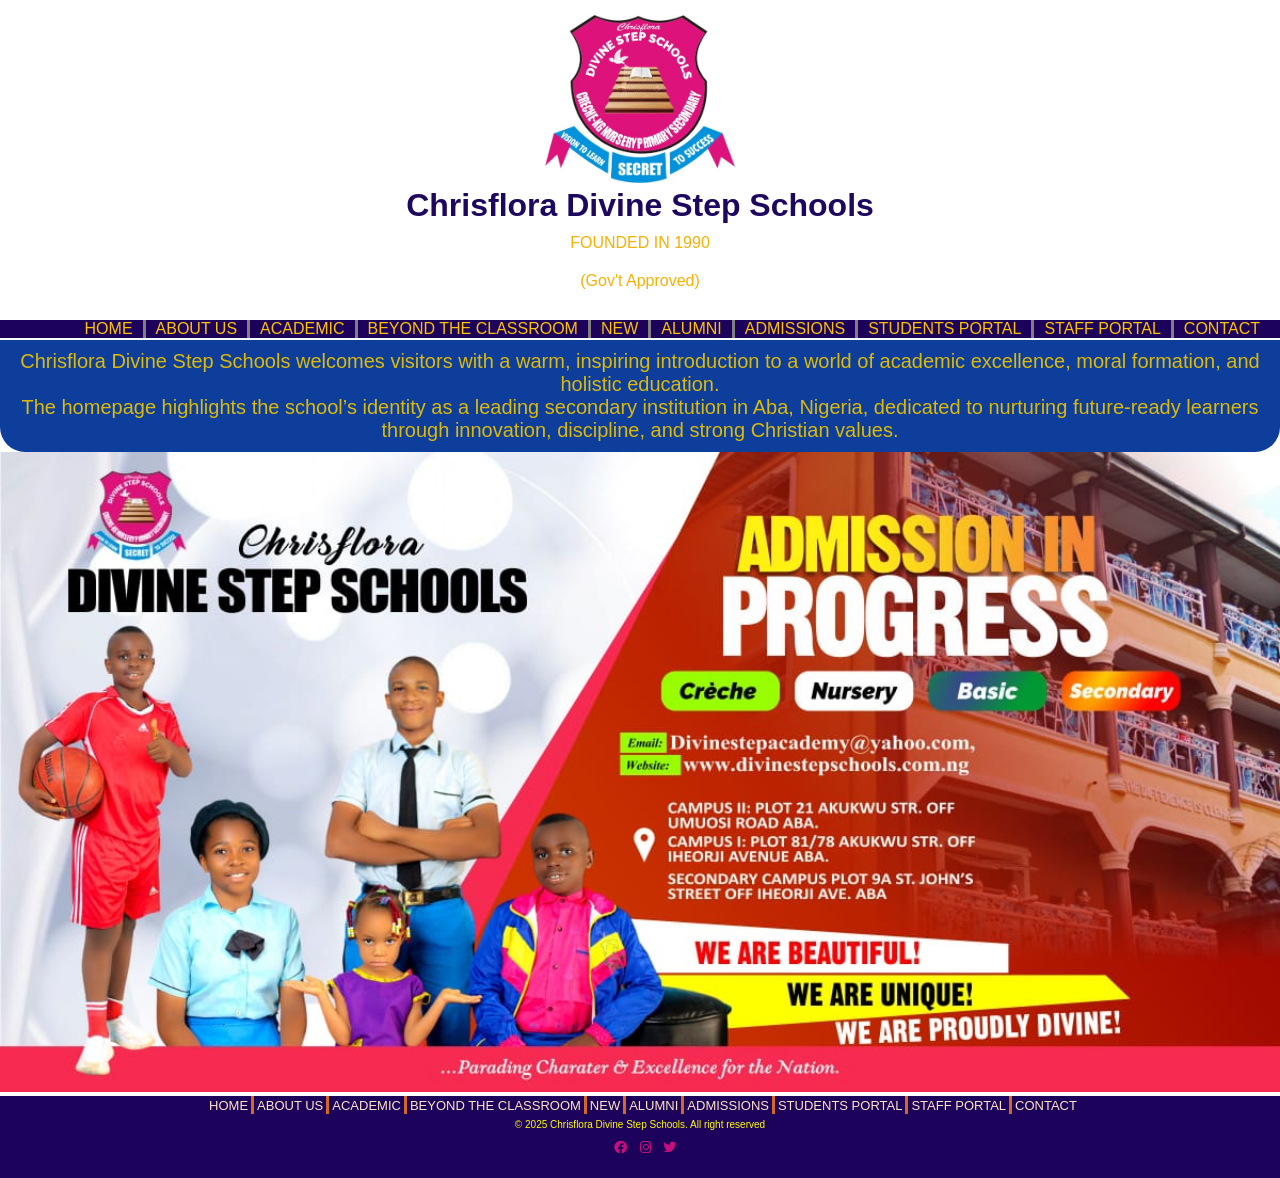
<file: index.html>
<!DOCTYPE html>
<html lang="en">

<head>
  <meta charset="UTF-8">
  <meta name="viewport" content="width=device-width, initial-scale=1.0">
  <title>ChrisFlora Divine Step Schools</title>
  <link rel="stylesheet" href="index.css">
  <link rel="stylesheet" href="https://cdnjs.cloudflare.com/ajax/libs/font-awesome/5.15.1/css/all.min.css" />

</head>

<body>
  <div class="school-logo">
    <img src="/assets/chrisflor logo.jpg" width="190px" height="auto" />
    <h1> Chrisflora Divine Step Schools </h1>
    <P>FOUNDED IN 1990</P>
    <p>(Gov't Approved)</p>

  </div>

  <nav>
    <div class="hamburger">
      <li><a href="#"><svg xmlns="http://www.w3.org/2000/svg" height="26px" viewBox="0 -960 960 960" width="24px"
            fill="blanchedalmond">
            <path d="M120-240v-80h720v80H120Zm0-200v-80h720v80H120Zm0-200v-80h720v80H120Z" />
          </svg></a></li>

    </div>
    <ul class="nav-list">
      <li><a href="index.html" target="_blank" rel="noopener noreferrer">HOME</a></li>
      <li><a href="about-us.html" target="_blank" rel="noopener noreferrer">ABOUT US</a></li>
      <li><a href="academic.html" target="_blank" rel="noopener noreferrer">ACADEMIC</a></li>
      <li><a href="beyond the class.html" target="_blank" rel="noopener noreferrer">BEYOND THE CLASSROOM</a></li>
      <li><a href="news.html" target="_blank" rel="noopener noreferrer">NEW</a></li>
      <li><a href="alumni.html" target="_blank" rel="noopener noreferrer">ALUMNI</a></li>
      <li><a href="admissions.html" target="_blank" rel="noopener noreferrer">ADMISSIONS</a></li>
      <li><a href="studentportal.html" target="_blank" rel="noopener noreferrer">STUDENTS PORTAL</a></li>
      <li><a href="staffportal.html" target="_blank" rel="noopener noreferrer">STAFF PORTAL</a></li>
      <li><a href="contact.html" target="_blank" rel="noopener noreferrer">CONTACT</a></li>
    </ul>

  </nav>

  <header>
    <P class="home-para">
      Chrisflora Divine Step Schools welcomes visitors with a warm, inspiring introduction to a world of academic
      excellence, moral formation, and holistic education. <br>
      The homepage highlights the school’s identity as a leading secondary institution in Aba, Nigeria, dedicated to
      nurturing future-ready learners through innovation, discipline, and strong Christian values.
    </P>
    <img src="/assets/advert 4.jpg" />

  </header>

  <main>

  </main>

  <footer>
    <div class="footer-link">
      <ul>
        <li><a href="index.html" target="_blank" rel="noopener noreferrer">HOME</a></li>
        <li><a href="about-us.html" target="_blank" rel="noopener noreferrer">ABOUT US</a></li>
        <li><a href="academic.html" target="_blank" rel="noopener noreferrer">ACADEMIC</a></li>
        <li><a href="beyond the class.html" target="_blank" rel="noopener noreferrer">BEYOND THE CLASSROOM</a></li>
        <li><a href="news.html" target="_blank" rel="noopener noreferrer">NEW</a></li>
        <li><a href="alumni.html" target="_blank" rel="noopener noreferrer">ALUMNI</a></li>
        <li><a href="admissions.html" target="_blank" rel="noopener noreferrer">ADMISSIONS</a></li>
        <li><a href="studentportal.html" target="_blank" rel="noopener noreferrer">STUDENTS PORTAL</a></li>
        <li><a href="staffportal.html" target="_blank" rel="noopener noreferrer">STAFF PORTAL</a></li>
        <li><a href="contact.html" target="_blank" rel="noopener noreferrer">CONTACT</a></li>
      </ul>
    </div>

    <div class="footer-socials">
      <P> &copy; 2025 Chrisflora Divine Step Schools. All right reserved</P>

      <p>
        <a href="https://www.facbook.com" target="_blank"><i class="fab fa-facebook"></i></a>
        <a href="https://www.instagram.com" target="_blank"><i class="fab fa-instagram"></i></a>
        <a href="https://www.twitter.com" target="-blank"><i class="fab fa-twitter"></i>
      </p>
    </div>
  </footer>

  <script src="index.js"></script>
</body>

</html>
</file>
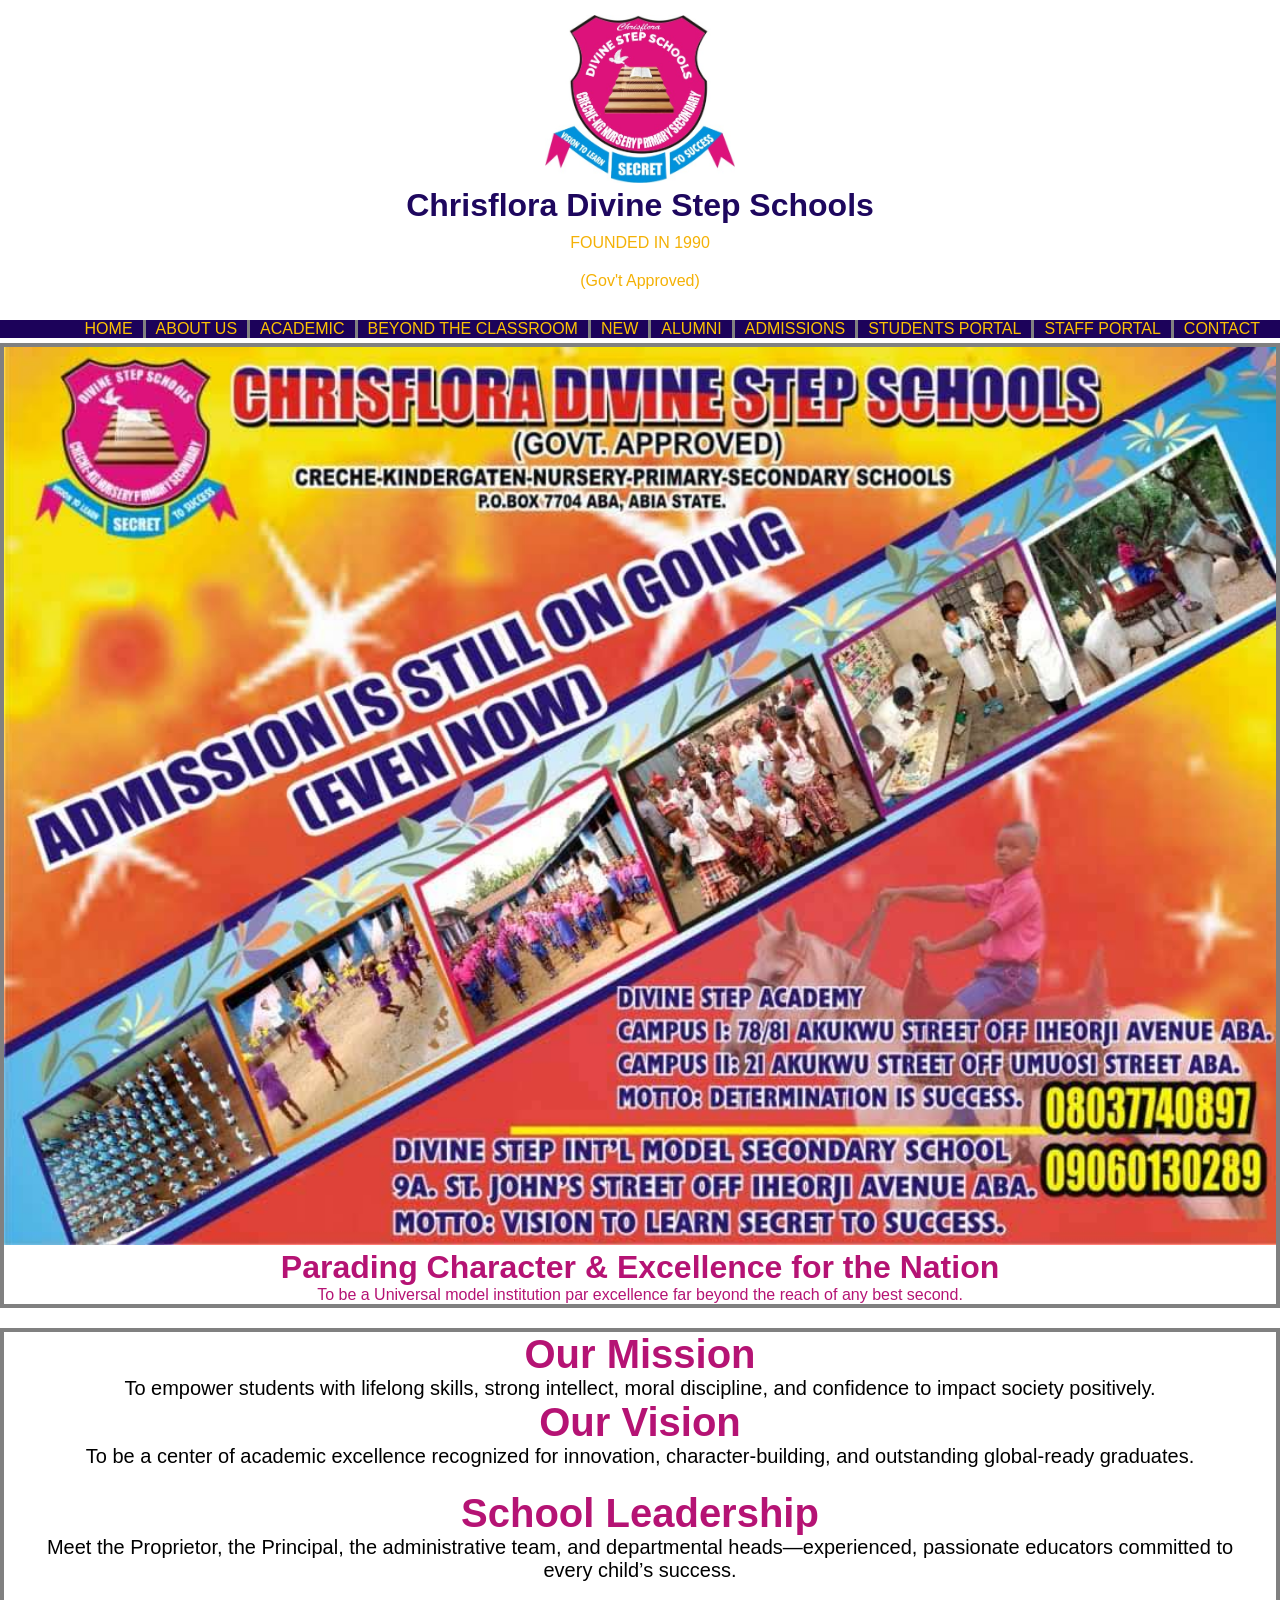
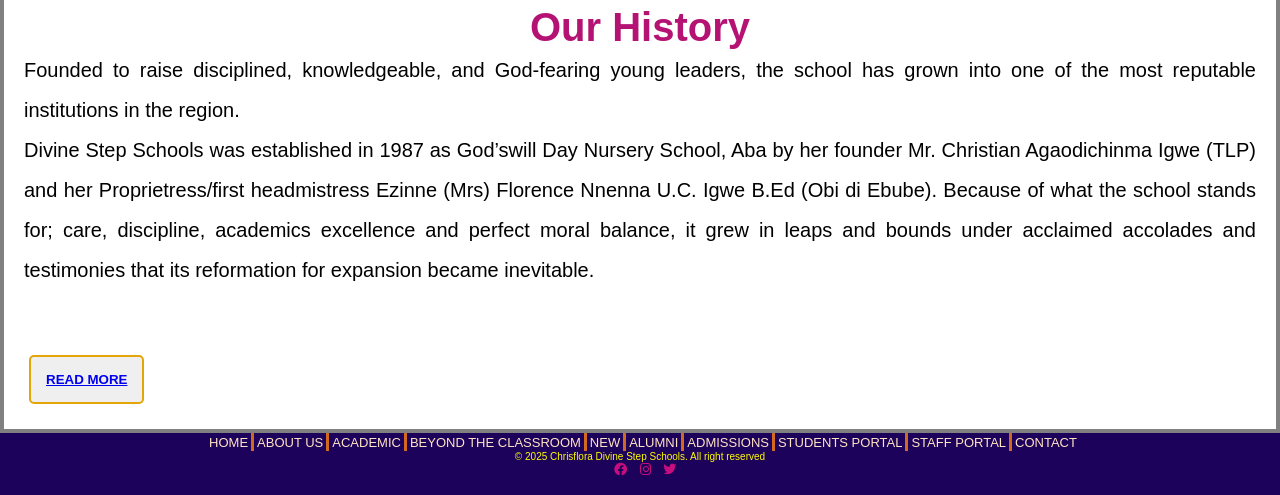
<file: about-us.html>
<!DOCTYPE html>
<html lang="en">

<head>
  <meta charset="UTF-8">
  <meta name="viewport" content="width=device-width, initial-scale=1.0">
  <title>ChrisFlora Divine Step Schools</title>
  <link rel="stylesheet" href="about-us.css">
  <link rel="stylesheet" href="https://cdnjs.cloudflare.com/ajax/libs/font-awesome/5.15.1/css/all.min.css" />
</head>

<body>
  <div class="school-logo">
    <img src="/assets/chrisflor logo.jpg" width="190px" height="auto" />
    <h1> Chrisflora Divine Step Schools </h1>
    <P>FOUNDED IN 1990</P>
    <p>(Gov't Approved)</p>

  </div>

  <nav>
    <div class="hamburger">
      <li><a href="#"><svg xmlns="http://www.w3.org/2000/svg" height="26px" viewBox="0 -960 960 960" width="24px"
            fill="blanchedalmond">
            <path d="M120-240v-80h720v80H120Zm0-200v-80h720v80H120Zm0-200v-80h720v80H120Z" />
          </svg></a></li>

    </div>
    <ul class="nav-list">
      <li><a href="index.html" target="_blank" rel="noopener noreferrer">HOME</a></li>
      <li><a href="about-us.html" target="_blank" rel="noopener noreferrer">ABOUT US</a></li>
      <li><a href="academic.html" target="_blank" rel="noopener noreferrer">ACADEMIC</a></li>
      <li><a href="beyond the class.html" target="_blank" rel="noopener noreferrer">BEYOND THE CLASSROOM</a></li>
      <li><a href="news.html" target="_blank" rel="noopener noreferrer">NEW</a></li>
      <li><a href="alumni.html" target="_blank" rel="noopener noreferrer">ALUMNI</a></li>
      <li><a href="admissions.html" target="_blank" rel="noopener noreferrer">ADMISSIONS</a></li>
      <li><a href="studentportal.html" target="_blank" rel="noopener noreferrer">STUDENTS PORTAL</a></li>
      <li><a href="staffportal.html" target="_blank" rel="noopener noreferrer">STAFF PORTAL</a></li>
      <li><a href="contact.html" target="_blank" rel="noopener noreferrer">CONTACT</a></li>
    </ul>

  </nav>

  <header class="about-header">
    <div class="about-img">
      <img src="./assets/advert 3.jpg" alt="student in assembly">

    </div>

    <h1>
      Parading Character & Excellence for the Nation
    </h1>
    <P>
      To be a Universal model institution par excellence far beyond the reach of any best second.
    </P>
  </header>


  <main>
    <div class="history">

      <h1>Our Mission</h1>

      To empower students with lifelong skills, strong intellect, moral discipline, and confidence to impact society
      positively.

      <h1> Our Vision</h1>


      To be a center of academic excellence recognized for innovation, character-building, and outstanding global-ready
      graduates.<br><br>

      <h1>School Leadership</h1>

      Meet the Proprietor, the Principal, the administrative team, and departmental heads—experienced, passionate
      educators committed to every child’s success.<br><br>
      </P>

      <h1> Our History</h1>

      <p class="history-p">
      Founded to raise disciplined, knowledgeable, and God-fearing young leaders, the school has grown into one of the
      most reputable institutions in the region. <br>
      Divine Step Schools was established in 1987 as God’swill Day Nursery School, Aba by her founder Mr. Christian
      Agaodichinma Igwe (TLP) and her Proprietress/first headmistress Ezinne (Mrs) Florence Nnenna U.C. Igwe B.Ed (Obi
      di Ebube).
      Because of what the school stands for; care, discipline, academics excellence and perfect moral balance, it grew
      in leaps and bounds under acclaimed accolades and testimonies that its reformation for expansion became
      inevitable. <br><br>
      </p>

    </div>
    <button class="overlay-button"> <a href="about-us.html" target="_blank" rel="noopener noreferrer"> READ
        MORE</a></button>
    </div>
  </main>

  <footer>
    <div class="footer-link">
      <ul>
        <li><a href="index.html" target="_blank" rel="noopener noreferrer">HOME</a></li>
        <li><a href="about-us.html" target="_blank" rel="noopener noreferrer">ABOUT US</a></li>
        <li><a href="academic.html" target="_blank" rel="noopener noreferrer">ACADEMIC</a></li>
        <li><a href="beyond the class.html" target="_blank" rel="noopener noreferrer">BEYOND THE CLASSROOM</a></li>
        <li><a href="news.html" target="_blank" rel="noopener noreferrer">NEW</a></li>
        <li><a href="alumni.html" target="_blank" rel="noopener noreferrer">ALUMNI</a></li>
        <li><a href="admissions.html" target="_blank" rel="noopener noreferrer">ADMISSIONS</a></li>
        <li><a href="studentportal.html" target="_blank" rel="noopener noreferrer">STUDENTS PORTAL</a></li>
        <li><a href="staffportal.html" target="_blank" rel="noopener noreferrer">STAFF PORTAL</a></li>
        <li><a href="contact.html" target="_blank" rel="noopener noreferrer">CONTACT</a></li>
      </ul>
    </div>

    <div class="footer-socials">
      <P> &copy; 2025 Chrisflora Divine Step Schools. All right reserved</P>

      <p>
        <a href="https://www.facbook.com" target="_blank"><i class="fab fa-facebook"></i></a>
        <a href="https://www.instagram.com" target="_blank"><i class="fab fa-instagram"></i></a>
        <a href="https://www.twitter.com" target="-blank"><i class="fab fa-twitter"></i>
      </p>
    </div>
  </footer>

  <script src="index.js"></script>
</body>

</html>
</file>
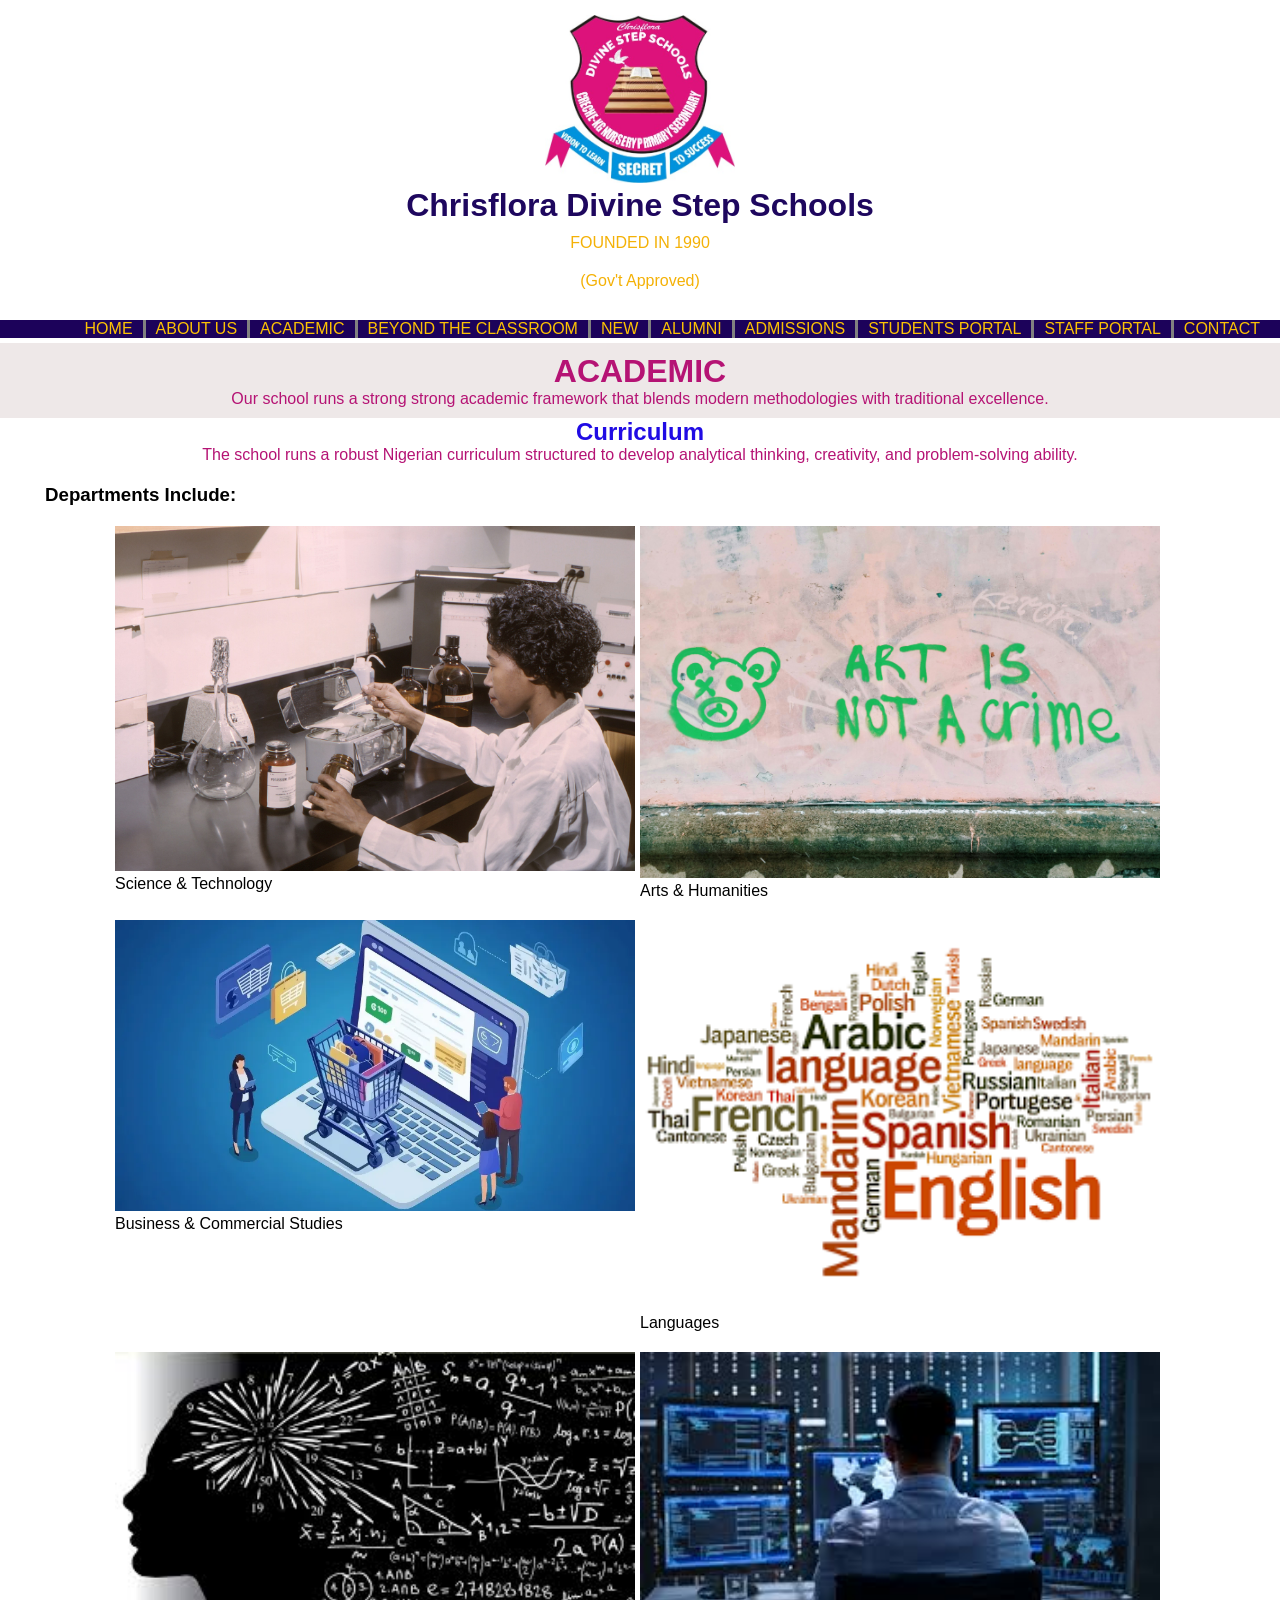
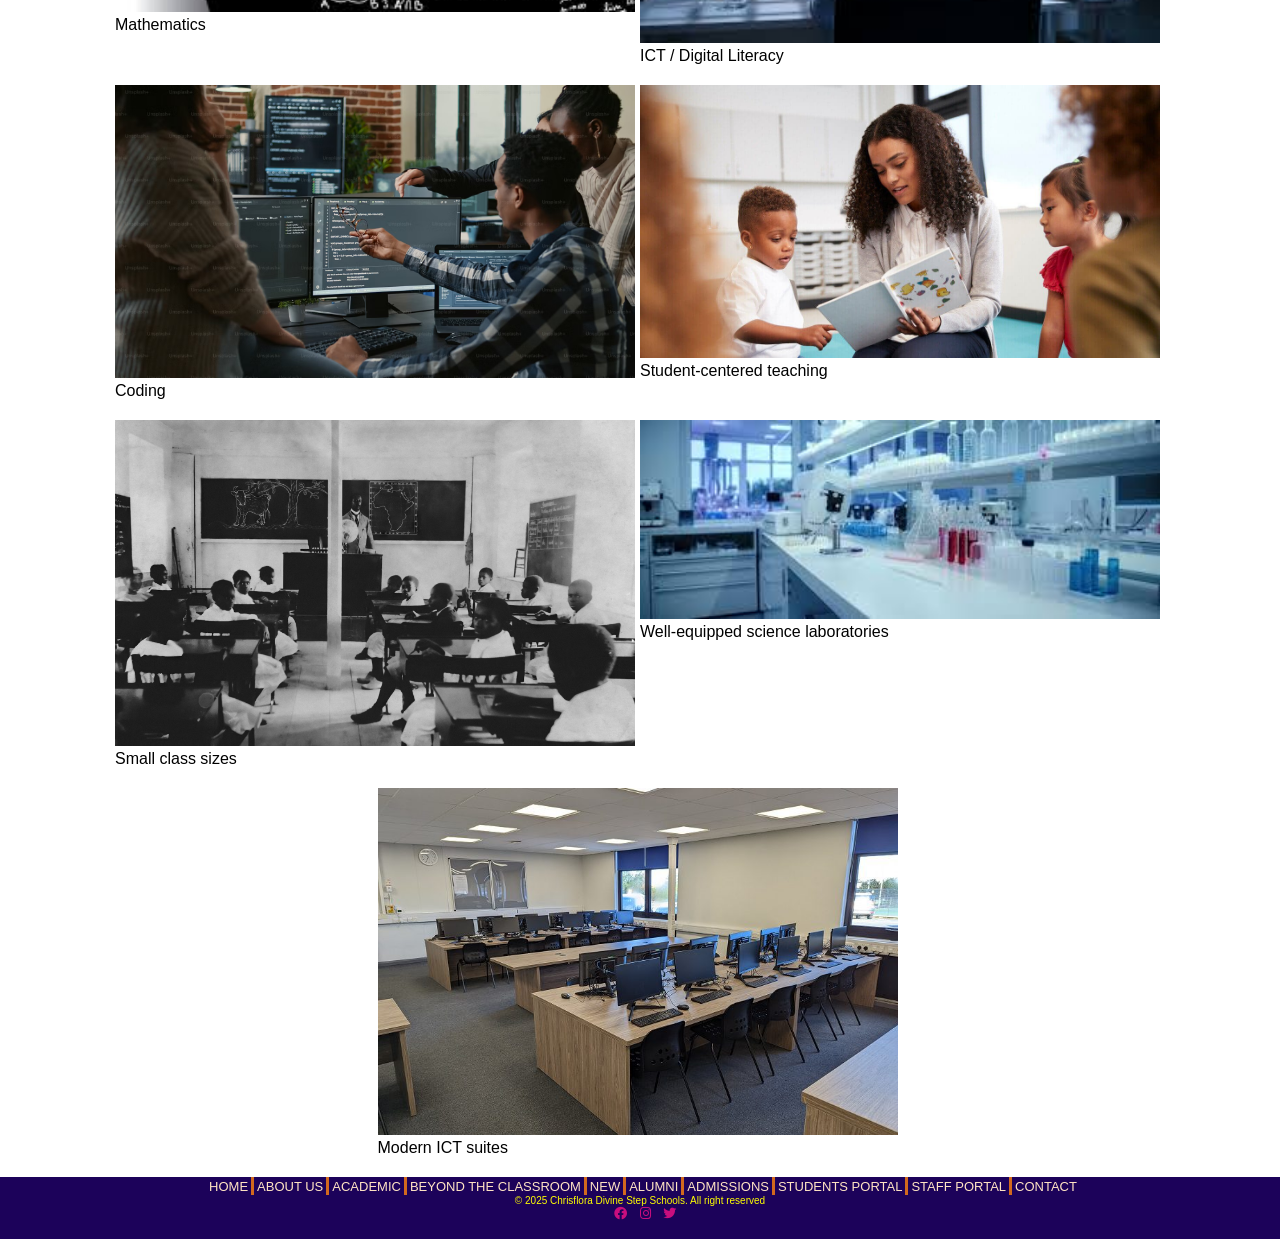
<file: academic.html>
<!DOCTYPE html>
<html lang="en">

<head>
  <meta charset="UTF-8">
  <meta name="viewport" content="width=device-width, initial-scale=1.0">
  <title>Chrisflora Beyond the Classroom Page</title>
  <link rel="stylesheet" href="academic.css">
  <link rel="stylesheet" href="https://cdnjs.cloudflare.com/ajax/libs/font-awesome/5.15.1/css/all.min.css" />
</head>

<body>
  <div class="school-logo">
    <img src="/assets/chrisflor logo.jpg" width="190px" height="auto" />
    <h1> Chrisflora Divine Step Schools </h1>
    <P>FOUNDED IN 1990</P>
    <p>(Gov't Approved)</p>

  </div>

  <nav>
    <div class="hamburger">
      <li><a href="#"><svg xmlns="http://www.w3.org/2000/svg" height="26px" viewBox="0 -960 960 960" width="24px"
            fill="blanchedalmond">
            <path d="M120-240v-80h720v80H120Zm0-200v-80h720v80H120Zm0-200v-80h720v80H120Z" />
          </svg></a></li>

    </div>
    <ul class="nav-list">
      <li><a href="index.html" target="_blank" rel="noopener noreferrer">HOME</a></li>
      <li><a href="about-us.html" target="_blank" rel="noopener noreferrer">ABOUT US</a></li>
      <li><a href="academic.html" target="_blank" rel="noopener noreferrer">ACADEMIC</a></li>
      <li><a href="beyond the class.html" target="_blank" rel="noopener noreferrer">BEYOND THE CLASSROOM</a></li>
      <li><a href="news.html" target="_blank" rel="noopener noreferrer">NEW</a></li>
      <li><a href="alumni.html" target="_blank" rel="noopener noreferrer">ALUMNI</a></li>
      <li><a href="admissions.html" target="_blank" rel="noopener noreferrer">ADMISSIONS</a></li>
      <li><a href="studentportal.html" target="_blank" rel="noopener noreferrer">STUDENTS PORTAL</a></li>
      <li><a href="staffportal.html" target="_blank" rel="noopener noreferrer">STAFF PORTAL</a></li>
      <li><a href="contact.html" target="_blank" rel="noopener noreferrer">CONTACT</a></li>
    </ul>
  </nav>


  <header class="acad-header">

    <h1> ACADEMIC</h1>

    <p>
      Our school runs a strong strong academic framework that blends modern methodologies with traditional excellence.
    </p>
  </header>


  <main>
    <h2>Curriculum</h2>
    <p>
      The school runs a robust Nigerian curriculum structured to develop analytical thinking, creativity, and
      problem-solving ability.
    </p>

    <h3>
      Departments Include:
    </h3>

    <div class="row">

      <figure>
        <img src="/assets/science & tech.jpg">
        <figcaption> Science & Technology</figcaption>
      </figure>

      <figure>
        <img src="/assets/art & human.jpg">
        <figcaption> Arts & Humanities </figcaption>
      </figure>

      <figure>
        <img src="/assets/business.webp">
        <figcaption> Business & Commercial Studies</figcaption>
      </figure>

      <figure>
        <img src="/assets/languages.png">
        <figcaption> Languages</figcaption>
      </figure>

      <figure>
        <img src="/assets/maths.jpg">
        <figcaption> Mathematics</figcaption>
      </figure>

      <figure>
        <img src="/assets/Ict.jpg">
        <figcaption> ICT / Digital Literacy</figcaption>
      </figure>

      <figure>
        <img src="/assets/coding img.avif">
        <figcaption> Coding </figcaption>
      </figure>

      <figure>
        <img src="/assets/teacher & student-centered-learning.jpeg">
        <figcaption> Student-centered teaching</figcaption>
      </figure>

      <figure>
        <img src="/assets/students in class.avif">
        <figcaption> Small class sizes</figcaption>
      </figure>

      <figure>
        <img src="/assets/equpped lab.jpg">
        <figcaption> Well-equipped science laboratories </figcaption>
      </figure>

      <figure>
        <img src="/assets/ICT-lab.jpg">
        <figcaption>Modern ICT suites </figcaption>
      </figure>
    </div>
    </div>
  </main>

  <footer>
    <div class="footer-link">
      <ul>
        <li><a href="index.html" target="_blank" rel="noopener noreferrer">HOME</a></li>
        <li><a href="about-us.html" target="_blank" rel="noopener noreferrer">ABOUT US</a></li>
        <li><a href="academic.html" target="_blank" rel="noopener noreferrer">ACADEMIC</a></li>
        <li><a href="beyond the class.html" target="_blank" rel="noopener noreferrer">BEYOND THE CLASSROOM</a></li>
        <li><a href="news.html" target="_blank" rel="noopener noreferrer">NEW</a></li>
        <li><a href="alumni.html" target="_blank" rel="noopener noreferrer">ALUMNI</a></li>
        <li><a href="admissions.html" target="_blank" rel="noopener noreferrer">ADMISSIONS</a></li>
        <li><a href="studentportal.html" target="_blank" rel="noopener noreferrer">STUDENTS PORTAL</a></li>
        <li><a href="staffportal.html" target="_blank" rel="noopener noreferrer">STAFF PORTAL</a></li>
        <li><a href="contact.html" target="_blank" rel="noopener noreferrer">CONTACT</a></li>
      </ul>
    </div>

    <div class="footer-socials">
      <P> &copy; 2025 Chrisflora Divine Step Schools. All right reserved</P>

      <p>
        <a href="https://www.facbook.com" target="_blank"><i class="fab fa-facebook"></i></a>
        <a href="https://www.instagram.com" target="_blank"><i class="fab fa-instagram"></i></a>
        <a href="https://www.twitter.com" target="-blank"><i class="fab fa-twitter"></i>
      </p>
    </div>
  </footer>

  <script src="index.js"></script>
</body>

</html>
</file>
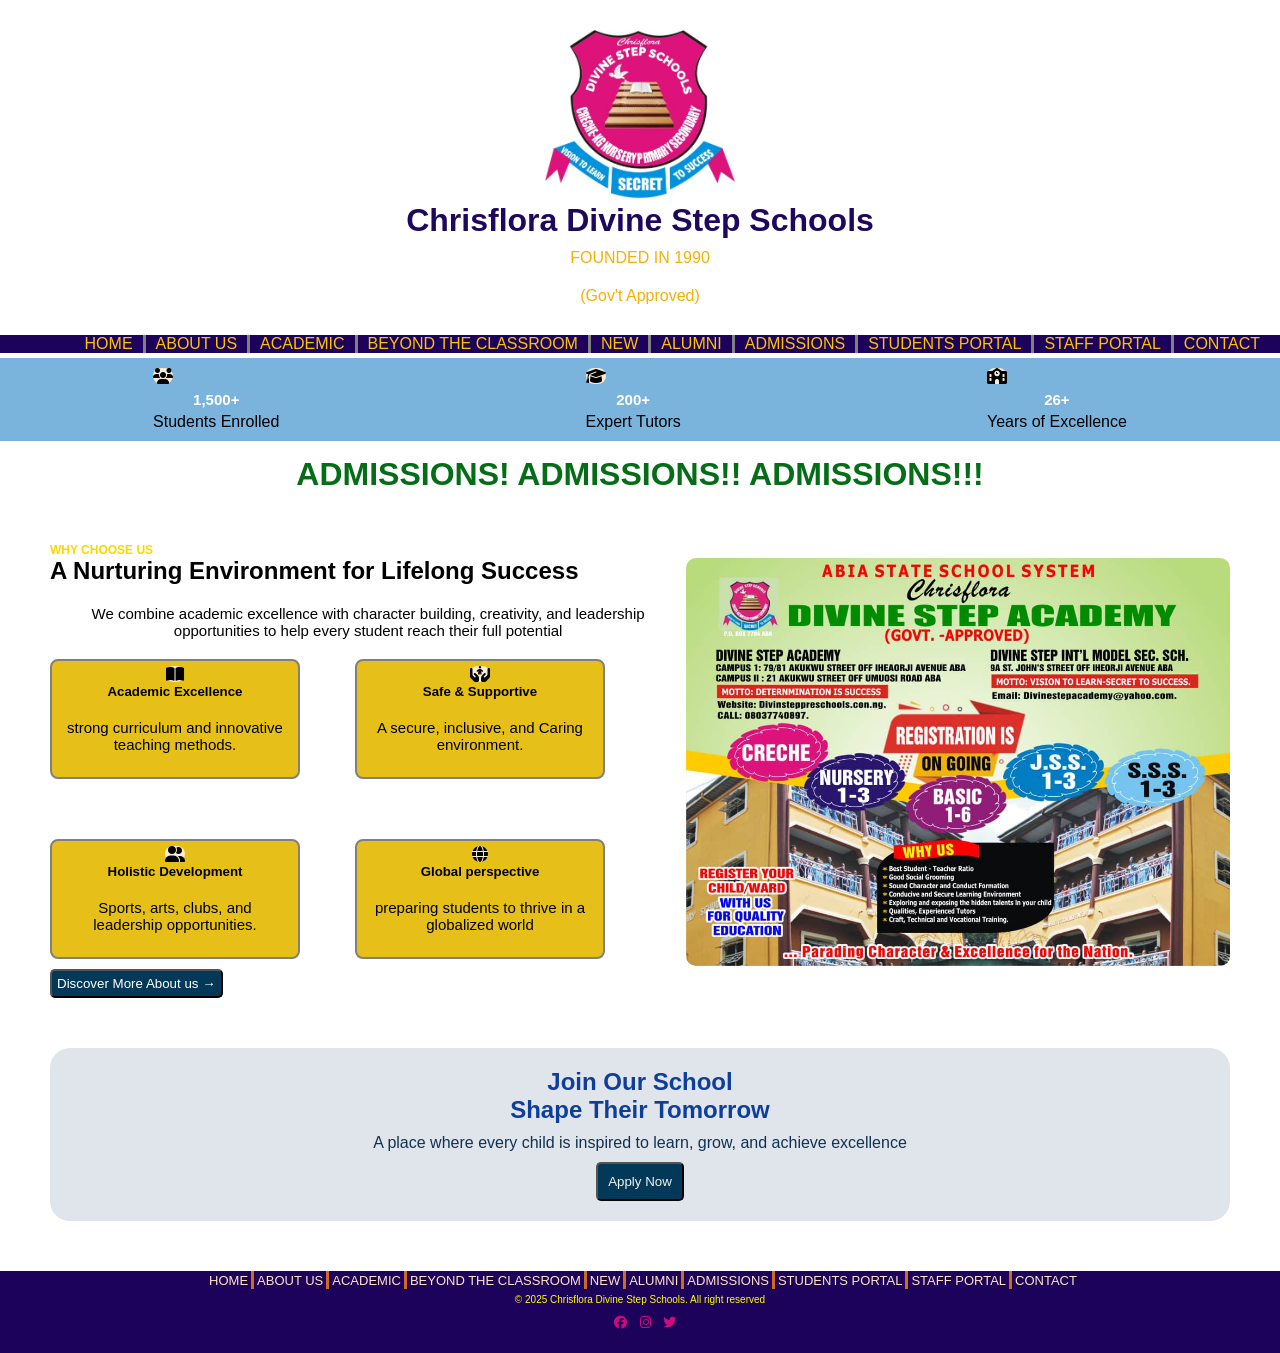
<file: admissions.html>
<!DOCTYPE html>
<html lang="en">

<head>
  <meta charset="UTF-8">
  <meta name="viewport" content="width=device-width, initial-scale=1.0">
  <title>ChrisFlora Divine Step Schools</title>
  <link rel="stylesheet" href="admissions.css">
  <link rel="stylesheet" href="https://cdnjs.cloudflare.com/ajax/libs/font-awesome/5.15.1/css/all.min.css" />
  <link rel="stylesheet" href="https://cdnjs.cloudflare.com/ajax/libs/font-awesome/6.5.0/css/all.min.css">

</head>

<body>
  <div class="school-logo">
    <img src="/assets/chrisflor logo.jpg" width="190px" height="auto" />
    <h1> Chrisflora Divine Step Schools </h1>
    <P>FOUNDED IN 1990</P>
    <p>(Gov't Approved)</p>

  </div>

  <nav>
    <div class="hamburger">
      <li><a href="#"><svg xmlns="http://www.w3.org/2000/svg" height="26px" viewBox="0 -960 960 960" width="24px"
            fill="blanchedalmond">
            <path d="M120-240v-80h720v80H120Zm0-200v-80h720v80H120Zm0-200v-80h720v80H120Z" />
          </svg></a></li>

    </div>
    <ul class="nav-list">
      <li><a href="index.html" target="_blank" rel="noopener noreferrer">HOME</a></li>
      <li><a href="about-us.html" target="_blank" rel="noopener noreferrer">ABOUT US</a></li>
      <li><a href="academic.html" target="_blank" rel="noopener noreferrer">ACADEMIC</a></li>
      <li><a href="beyond the class.html" target="_blank" rel="noopener noreferrer">BEYOND THE CLASSROOM</a></li>
      <li><a href="news.html" target="_blank" rel="noopener noreferrer">NEW</a></li>
      <li><a href="alumni.html" target="_blank" rel="noopener noreferrer">ALUMNI</a></li>
      <li><a href="admissions.html" target="_blank" rel="noopener noreferrer">ADMISSIONS</a></li>
      <li><a href="studentportal.html" target="_blank" rel="noopener noreferrer">STUDENTS PORTAL</a></li>
      <li><a href="staffportal.html" target="_blank" rel="noopener noreferrer">STAFF PORTAL</a></li>
      <li><a href="contact.html" target="_blank" rel="noopener noreferrer">CONTACT</a></li>
    </ul>

  </nav>

  <header class="admin-header">
    <div class="admin-rate">
      <i class="fa-solid fa-users"></i>
      <p class="header-rate-para">1,500+</p>
      <span> Students Enrolled</span>
    </div>

    <div class="admin-rate">
      <i class="fa-solid fa-graduation-cap"></i>
      <p class="header-rate-para">200+</p>
      <span> Expert Tutors</span>
    </div>
    <div class="admin-rate">
      <i class="fa-solid fa-school"></i>
      <p class="header-rate-para"> 26+ </p>
      <span> Years of Excellence</span>
    </div>
  </header>


  <div class="alert">
    <h1> ADMISSIONS! ADMISSIONS!! ADMISSIONS!!! </h1>

  </div>

  <main>

    <section class="admin-sec1">
      <div class="whychoseus">
        <h1> WHY CHOOSE US</h1>
        <h2>A Nurturing Environment for Lifelong Success</h2>
        <p> We combine academic excellence with character building, creativity, and leadership opportunities to help
          every student reach their full potential</p>

        <div class="whyus">
          <div class="us">
            <i class="fa-solid fa-book-open"></i>
            <h5> Academic Excellence</h5>
            <p>strong curriculum and innovative teaching methods.</p>
          </div>
          <div class="us"> <i class="fa-solid fa-hands-holding-child"></i>
            <h5> Safe & Supportive</h5>
            <p>A secure, inclusive, and Caring environment.</p>
          </div>
          <div class="us"> <i class="fa-solid fa-user-group"></i>
            <h5> Holistic Development </h5>
            <p>Sports, arts, clubs, and leadership opportunities.</p>
          </div>
          <div class="us"> <i class="fa-solid fa-globe"></i>
            <h5> Global perspective</h5>
            <p>preparing students to thrive in a globalized world</p>
          </div>
        </div>

        <button> Discover More About us <span>&#8594;</span> </button>
      </div>

      <div class="whychoseus-img">
        <img src="assets\advert 5.jpg" width="100%" max-height="100%">
      </div>
    </section>

    <section div class="action">
      <div>
        <h1>Join Our School <br> Shape Their Tomorrow</h1>
        <p> A place where every child is inspired to learn, grow, and achieve excellence</p>

        <button class="apply"> Apply Now</button>
      </div>
    </section>


  </main>

  <footer>
    <div class="footer-link">
      <ul>
        <li><a href="index.html" target="_blank" rel="noopener noreferrer">HOME</a></li>
        <li><a href="about-us.html" target="_blank" rel="noopener noreferrer">ABOUT US</a></li>
        <li><a href="academic.html" target="_blank" rel="noopener noreferrer">ACADEMIC</a></li>
        <li><a href="beyond the class.html" target="_blank" rel="noopener noreferrer">BEYOND THE CLASSROOM</a></li>
        <li><a href="news.html" target="_blank" rel="noopener noreferrer">NEW</a></li>
        <li><a href="alumni.html" target="_blank" rel="noopener noreferrer">ALUMNI</a></li>
        <li><a href="admissions.html" target="_blank" rel="noopener noreferrer">ADMISSIONS</a></li>
        <li><a href="studentportal.html" target="_blank" rel="noopener noreferrer">STUDENTS PORTAL</a></li>
        <li><a href="staffportal.html" target="_blank" rel="noopener noreferrer">STAFF PORTAL</a></li>
        <li><a href="contact.html" target="_blank" rel="noopener noreferrer">CONTACT</a></li>
      </ul>
    </div>

    <div class="footer-socials">
      <P> &copy; 2025 Chrisflora Divine Step Schools. All right reserved</P>

      <p>
        <a href="https://www.facbook.com" target="_blank"><i class="fab fa-facebook"></i></a>
        <a href="https://www.instagram.com" target="_blank"><i class="fab fa-instagram"></i></a>
        <a href="https://www.twitter.com" target="-blank"><i class="fab fa-twitter"></i>
      </p>
    </div>
  </footer>

  <script src="index.js"></script>
</body>

</html>
</file>
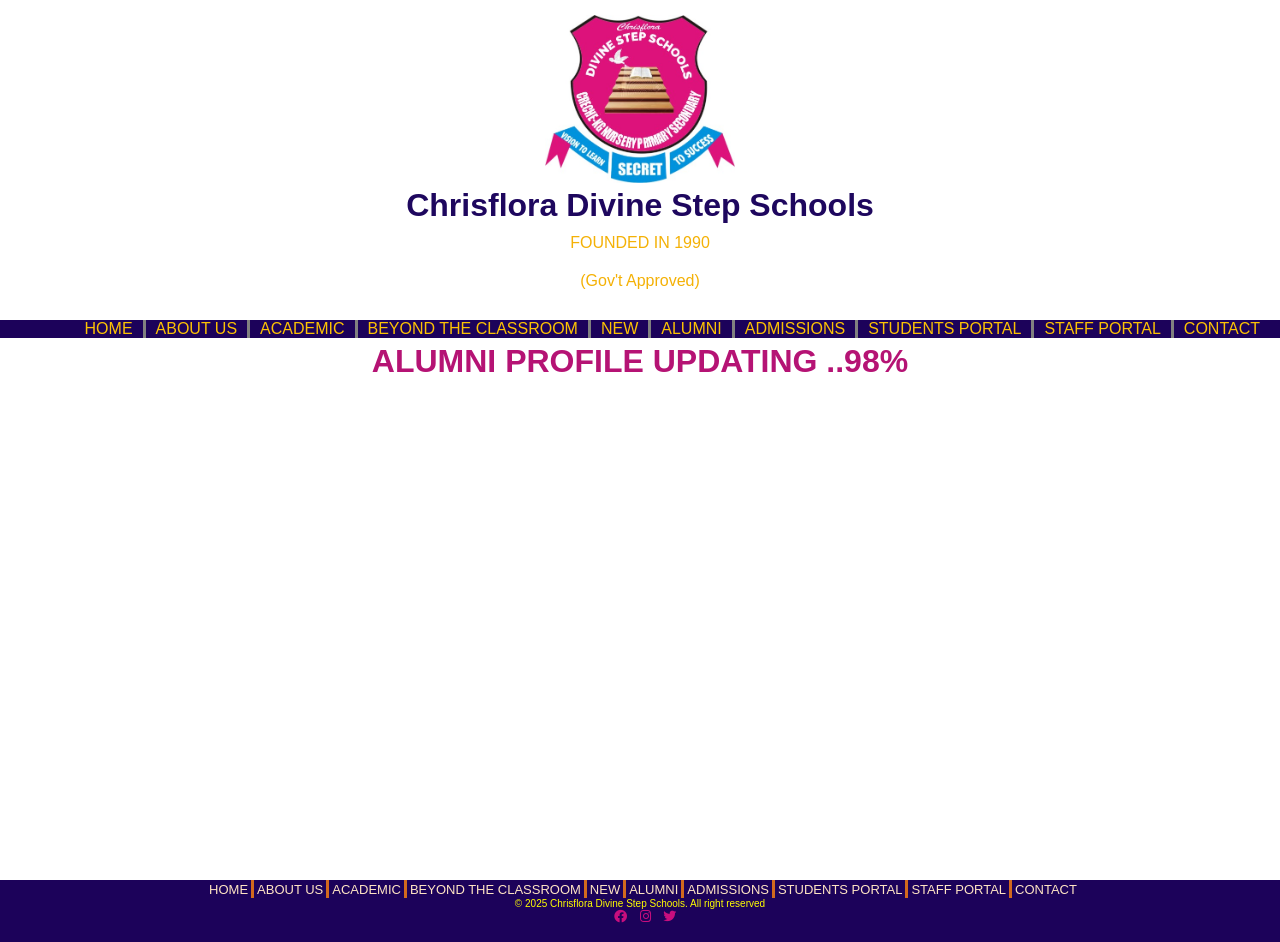
<file: alumni.html>
<!DOCTYPE html>
<html lang="en">

<head>
  <meta charset="UTF-8">
  <meta name="viewport" content="width=device-width, initial-scale=1.0">
  <title>ChrisFlora Divine Step Schools</title>
  <link rel="stylesheet" href="alumni.css">
  <link rel="stylesheet" href="https://cdnjs.cloudflare.com/ajax/libs/font-awesome/5.15.1/css/all.min.css" />

</head>

<body>
  <div class="school-logo">
    <img src="/assets/chrisflor logo.jpg" width="190px" height="auto" />
    <h1> Chrisflora Divine Step Schools </h1>
    <P>FOUNDED IN 1990</P>
    <p>(Gov't Approved)</p>

  </div>

  <nav>
    <div class="hamburger">
      <li><a href="#"><svg xmlns="http://www.w3.org/2000/svg" height="26px" viewBox="0 -960 960 960" width="24px"
            fill="blanchedalmond">
            <path d="M120-240v-80h720v80H120Zm0-200v-80h720v80H120Zm0-200v-80h720v80H120Z" />
          </svg></a></li>

    </div>
    <ul class="nav-list">
      <li><a href="index.html" target="_blank" rel="noopener noreferrer">HOME</a></li>
      <li><a href="about-us.html" target="_blank" rel="noopener noreferrer">ABOUT US</a></li>
      <li><a href="academic.html" target="_blank" rel="noopener noreferrer">ACADEMIC</a></li>
      <li><a href="beyond the class.html" target="_blank" rel="noopener noreferrer">BEYOND THE CLASSROOM</a></li>
      <li><a href="news.html" target="_blank" rel="noopener noreferrer">NEW</a></li>
      <li><a href="alumni.html" target="_blank" rel="noopener noreferrer">ALUMNI</a></li>
      <li><a href="admissions.html" target="_blank" rel="noopener noreferrer">ADMISSIONS</a></li>
      <li><a href="studentportal.html" target="_blank" rel="noopener noreferrer">STUDENTS PORTAL</a></li>
      <li><a href="staffportal.html" target="_blank" rel="noopener noreferrer">STAFF PORTAL</a></li>
      <li><a href="contact.html" target="_blank" rel="noopener noreferrer">CONTACT</a></li>
    </ul>

  </nav>

  <header>
   
     <h1> ALUMNI PROFILE UPDATING ..98% </h1>
    
  </header> 



  <main>

  </main>

  <footer>
    <div class="footer-link">
      <ul>
        <li><a href="index.html" target="_blank" rel="noopener noreferrer">HOME</a></li>
        <li><a href="about-us.html" target="_blank" rel="noopener noreferrer">ABOUT US</a></li>
        <li><a href="academic.html" target="_blank" rel="noopener noreferrer">ACADEMIC</a></li>
        <li><a href="beyond the class.html" target="_blank" rel="noopener noreferrer">BEYOND THE CLASSROOM</a></li>
        <li><a href="news.html" target="_blank" rel="noopener noreferrer">NEW</a></li>
        <li><a href="alumni.html" target="_blank" rel="noopener noreferrer">ALUMNI</a></li>
        <li><a href="admissions.html" target="_blank" rel="noopener noreferrer">ADMISSIONS</a></li>
        <li><a href="studentportal.html" target="_blank" rel="noopener noreferrer">STUDENTS PORTAL</a></li>
        <li><a href="staffportal.html" target="_blank" rel="noopener noreferrer">STAFF PORTAL</a></li>
        <li><a href="contact.html" target="_blank" rel="noopener noreferrer">CONTACT</a></li>
      </ul>
    </div>

    <div class="footer-socials">
      <P> &copy; 2025 Chrisflora Divine Step Schools. All right reserved</P>

      <p>
        <a href="https://www.facbook.com" target="_blank"><i class="fab fa-facebook"></i></a>
        <a href="https://www.instagram.com" target="_blank"><i class="fab fa-instagram"></i></a>
        <a href="https://www.twitter.com" target="-blank"><i class="fab fa-twitter"></i>
      </p>
    </div>
  </footer>

  <script src="index.js"></script>
</body>

</html>
</file>
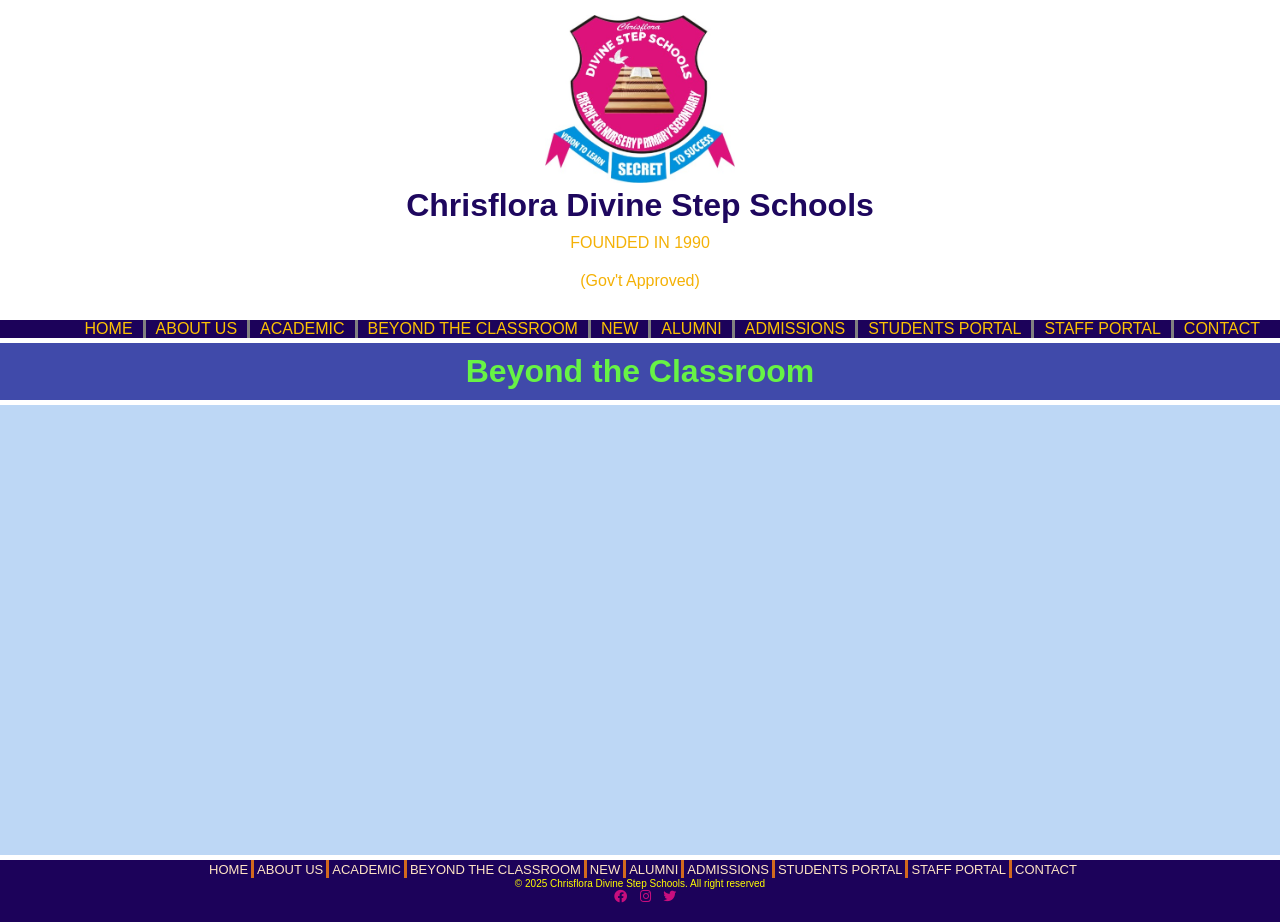
<file: beyond the class.html>
<!DOCTYPE html>
<html lang="en">

<head>
  <meta charset="UTF-8">
  <meta name="viewport" content="width=device-width, initial-scale=1.0">
  <title>Chrisflora Beyon the Classroom Page</title>
  <link rel="stylesheet" href="beyond the class.css">
  <link rel="stylesheet" href="https://cdnjs.cloudflare.com/ajax/libs/font-awesome/5.15.1/css/all.min.css" />
</head>


<body>
  <div class="school-logo">
    <img src="/assets/chrisflor logo.jpg" width="190px" height="auto" />
    <h1> Chrisflora Divine Step Schools </h1>
    <P>FOUNDED IN 1990</P>
    <p>(Gov't Approved)</p>

  </div>

  <nav>
    <div class="hamburger">
      <li><a href="#"><svg xmlns="http://www.w3.org/2000/svg" height="26px" viewBox="0 -960 960 960" width="24px"
            fill="blanchedalmond">
            <path d="M120-240v-80h720v80H120Zm0-200v-80h720v80H120Zm0-200v-80h720v80H120Z" />
          </svg></a></li>

    </div>
    <ul class="nav-list">
      <li><a href="index.html" target="_blank" rel="noopener noreferrer">HOME</a></li>
      <li><a href="about-us.html" target="_blank" rel="noopener noreferrer">ABOUT US</a></li>
      <li><a href="academic.html" target="_blank" rel="noopener noreferrer">ACADEMIC</a></li>
      <li><a href="beyond the class.html" target="_blank" rel="noopener noreferrer">BEYOND THE CLASSROOM</a></li>
      <li><a href="news.html" target="_blank" rel="noopener noreferrer">NEW</a></li>
      <li><a href="alumni.html" target="_blank" rel="noopener noreferrer">ALUMNI</a></li>
      <li><a href="admissions.html" target="_blank" rel="noopener noreferrer">ADMISSIONS</a></li>
      <li><a href="studentportal.html" target="_blank" rel="noopener noreferrer">STUDENTS PORTAL</a></li>
      <li><a href="staffportal.html" target="_blank" rel="noopener noreferrer">STAFF PORTAL</a></li>
      <li><a href="contact.html" target="_blank" rel="noopener noreferrer">CONTACT</a></li>
    </ul>

  </nav>


  <header>
    <div class="btc">
      <h1> Beyond the Classroom</h1>
    </div>
  </header>

  <main>
    <div class="slideshow">
        <div class="image">
          <img src="/assets/advert 1.jpg" alt="Advert 1">
          <p class="caption"> image caption 1</p>
        </div>
        <div class="image">
          <img src="/assets/advert 2.jpg" alt="Advert 1">
          <p class="caption"> image caption 2</p>
        </div>

        <div class="image">
          <img src="/assets/advert 3.jpg" alt="Advert 1">
          <p class="caption"> image caption 3</p>
        </div>
        <div class="image">
          <img src="/assets/advert 4.jpg" alt="Advert 1">
          <p class="caption"> image caption 4</p>
        </div>

        <div class="image">
          <img src="/assets/advert 5.jpg" alt="Advert 1">
          <p class="caption"> image caption 5</p>
        </div>
        <div class="image">
          <img src="/assets/party ad 1.jpg" alt="Advert 1">
          <p class="caption"> image caption 1</p>
        </div>

        <div class="image">
          <img src="/assets/party ad 1.jpg" class="slide-image">
          <p class="caption"> image caption 1</p>
        </div>

    </div>


  </main>

  <footer>
    <div class="footer-link">
      <ul>
        <li><a href="index.html" target="_blank" rel="noopener noreferrer">HOME</a></li>
        <li><a href="about-us.html" target="_blank" rel="noopener noreferrer">ABOUT US</a></li>
        <li><a href="academic.html" target="_blank" rel="noopener noreferrer">ACADEMIC</a></li>
        <li><a href="beyond the class.html" target="_blank" rel="noopener noreferrer">BEYOND THE CLASSROOM</a></li>
        <li><a href="news.html" target="_blank" rel="noopener noreferrer">NEW</a></li>
        <li><a href="alumni.html" target="_blank" rel="noopener noreferrer">ALUMNI</a></li>
        <li><a href="admissions.html" target="_blank" rel="noopener noreferrer">ADMISSIONS</a></li>
        <li><a href="studentportal.html" target="_blank" rel="noopener noreferrer">STUDENTS PORTAL</a></li>
        <li><a href="staffportal.html" target="_blank" rel="noopener noreferrer">STAFF PORTAL</a></li>
        <li><a href="contact.html" target="_blank" rel="noopener noreferrer">CONTACT</a></li>
      </ul>
    </div>

    <div class="footer-socials">
      <P> &copy; 2025 Chrisflora Divine Step Schools. All right reserved</P>

      <p>
        <a href="https://www.facbook.com" target="_blank"><i class="fab fa-facebook"></i></a>
        <a href="https://www.instagram.com" target="_blank"><i class="fab fa-instagram"></i></a>
        <a href="https://www.twitter.com" target="-blank"><i class="fab fa-twitter"></i>
      </p>
    </div>
  </footer>

  <script src="index.js"></script>
</body>

</html>
</file>
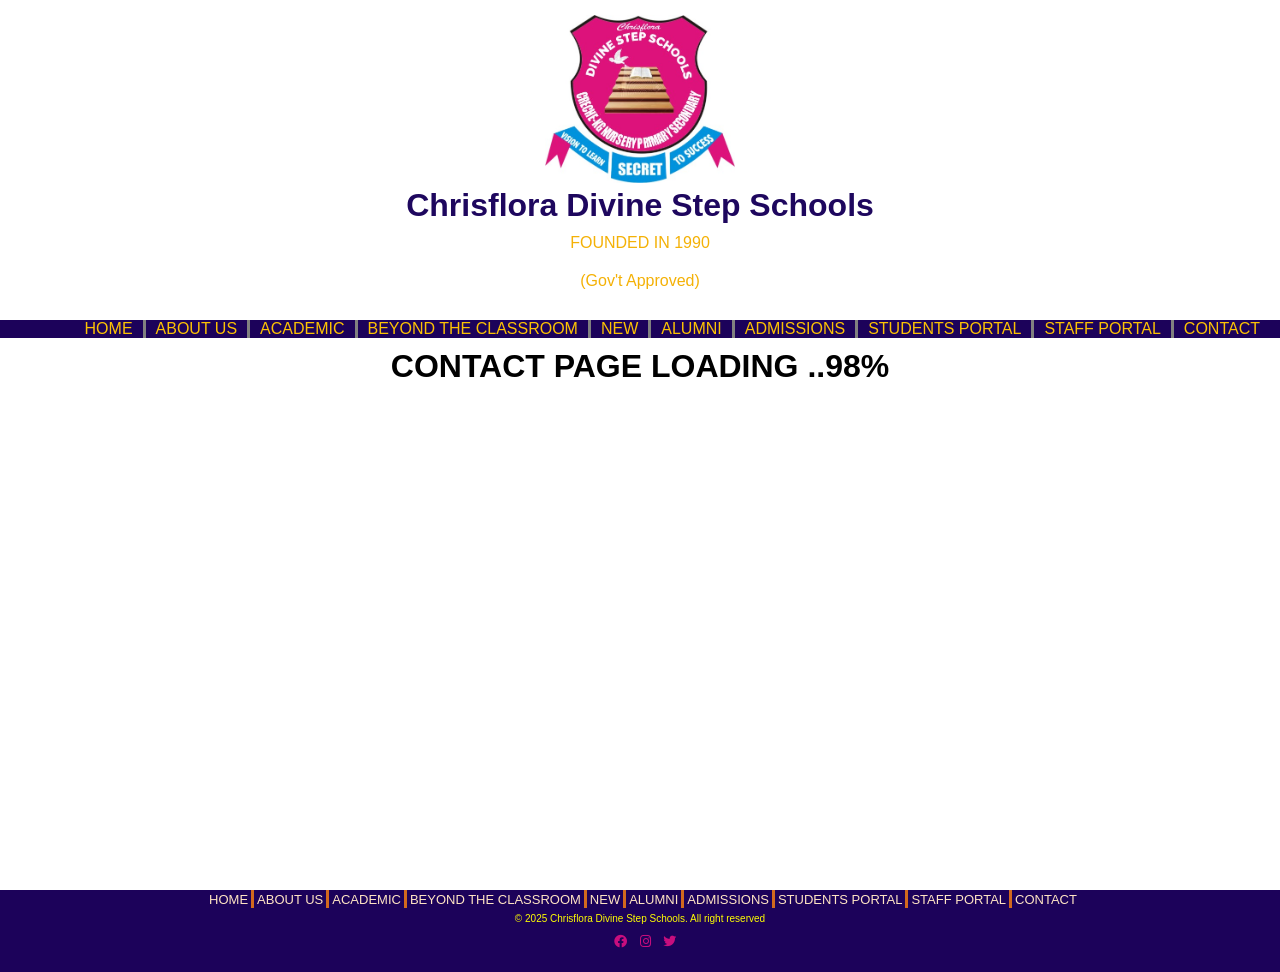
<file: contact.html>
<!DOCTYPE html>
<html lang="en">

<head>
  <meta charset="UTF-8">
  <meta name="viewport" content="width=device-width, initial-scale=1.0">
  <title>ChrisFlora Divine Step Schools</title>
  <link rel="stylesheet" href="contact.css">
  <link rel="stylesheet" href="https://cdnjs.cloudflare.com/ajax/libs/font-awesome/5.15.1/css/all.min.css" />

</head>

<body>
  <div class="school-logo">
    <img src="/assets/chrisflor logo.jpg" width="190px" height="auto" />
    <h1> Chrisflora Divine Step Schools </h1>
    <P>FOUNDED IN 1990</P>
    <p>(Gov't Approved)</p>

  </div>

  <nav>
    <div class="hamburger">
      <li><a href="#"><svg xmlns="http://www.w3.org/2000/svg" height="26px" viewBox="0 -960 960 960" width="24px"
            fill="blanchedalmond">
            <path d="M120-240v-80h720v80H120Zm0-200v-80h720v80H120Zm0-200v-80h720v80H120Z" />
          </svg></a></li>

    </div>
    <ul class="nav-list">
      <li><a href="index.html" target="_blank" rel="noopener noreferrer">HOME</a></li>
      <li><a href="about-us.html" target="_blank" rel="noopener noreferrer">ABOUT US</a></li>
      <li><a href="academic.html" target="_blank" rel="noopener noreferrer">ACADEMIC</a></li>
      <li><a href="beyond the class.html" target="_blank" rel="noopener noreferrer">BEYOND THE CLASSROOM</a></li>
      <li><a href="news.html" target="_blank" rel="noopener noreferrer">NEW</a></li>
      <li><a href="alumni.html" target="_blank" rel="noopener noreferrer">ALUMNI</a></li>
      <li><a href="admissions.html" target="_blank" rel="noopener noreferrer">ADMISSIONS</a></li>
      <li><a href="studentportal.html" target="_blank" rel="noopener noreferrer">STUDENTS PORTAL</a></li>
      <li><a href="staffportal.html" target="_blank" rel="noopener noreferrer">STAFF PORTAL</a></li>
      <li><a href="contact.html" target="_blank" rel="noopener noreferrer">CONTACT</a></li>
    </ul>

  </nav>

  <header>

    <h1> CONTACT PAGE LOADING ..98% </h1>


  </header>

  <main>

  </main>

  <footer>
    <div class="footer-link">
      <ul>
        <li><a href="index.html" target="_blank" rel="noopener noreferrer">HOME</a></li>
        <li><a href="about-us.html" target="_blank" rel="noopener noreferrer">ABOUT US</a></li>
        <li><a href="academic.html" target="_blank" rel="noopener noreferrer">ACADEMIC</a></li>
        <li><a href="beyond the class.html" target="_blank" rel="noopener noreferrer">BEYOND THE CLASSROOM</a></li>
        <li><a href="news.html" target="_blank" rel="noopener noreferrer">NEW</a></li>
        <li><a href="alumni.html" target="_blank" rel="noopener noreferrer">ALUMNI</a></li>
        <li><a href="admissions.html" target="_blank" rel="noopener noreferrer">ADMISSIONS</a></li>
        <li><a href="studentportal.html" target="_blank" rel="noopener noreferrer">STUDENTS PORTAL</a></li>
        <li><a href="staffportal.html" target="_blank" rel="noopener noreferrer">STAFF PORTAL</a></li>
        <li><a href="contact.html" target="_blank" rel="noopener noreferrer">CONTACT</a></li>
      </ul>
    </div>

    <div class="footer-socials">
      <P> &copy; 2025 Chrisflora Divine Step Schools. All right reserved</P>

      <p>
        <a href="https://www.facbook.com" target="_blank"><i class="fab fa-facebook"></i></a>
        <a href="https://www.instagram.com" target="_blank"><i class="fab fa-instagram"></i></a>
        <a href="https://www.twitter.com" target="-blank"><i class="fab fa-twitter"></i>
      </p>
    </div>
  </footer>

  <script src="index.js"></script>
</body>

</html>
</file>
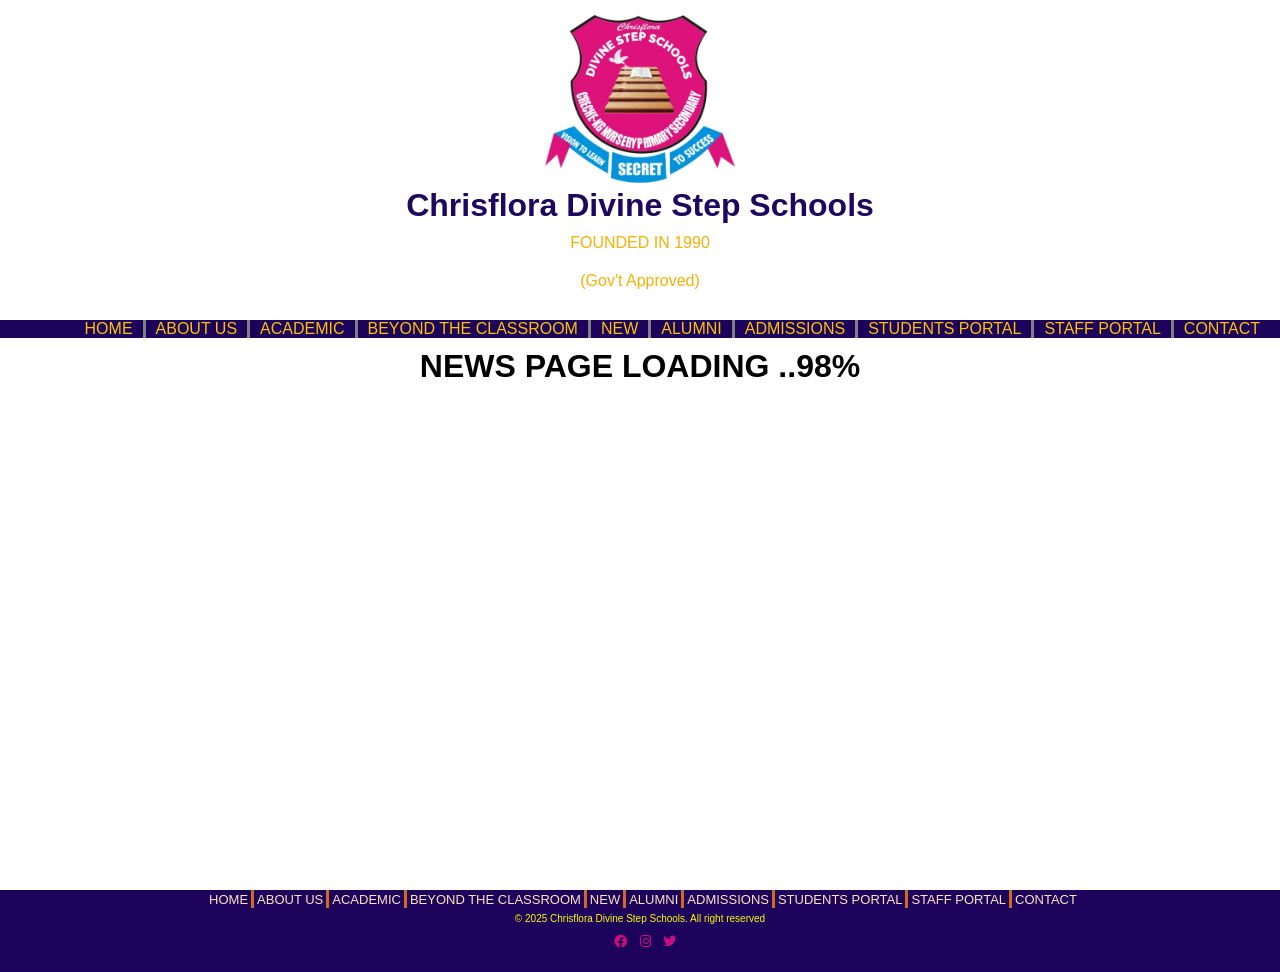
<file: news.html>
<!DOCTYPE html>
<html lang="en">

<head>
  <meta charset="UTF-8">
  <meta name="viewport" content="width=device-width, initial-scale=1.0">
  <title>ChrisFlora Divine Step Schools</title>
  <link rel="stylesheet" href="contact.css">
  <link rel="stylesheet" href="https://cdnjs.cloudflare.com/ajax/libs/font-awesome/5.15.1/css/all.min.css" />

</head>

<body>
  <div class="school-logo">
    <img src="/assets/chrisflor logo.jpg" width="190px" height="auto" />
    <h1> Chrisflora Divine Step Schools </h1>
    <P>FOUNDED IN 1990</P>
    <p>(Gov't Approved)</p>

  </div>

  <nav>
    <div class="hamburger">
      <li><a href="#"><svg xmlns="http://www.w3.org/2000/svg" height="26px" viewBox="0 -960 960 960" width="24px"
            fill="blanchedalmond">
            <path d="M120-240v-80h720v80H120Zm0-200v-80h720v80H120Zm0-200v-80h720v80H120Z" />
          </svg></a></li>

    </div>
    <ul class="nav-list">
      <li><a href="index.html" target="_blank" rel="noopener noreferrer">HOME</a></li>
      <li><a href="about-us.html" target="_blank" rel="noopener noreferrer">ABOUT US</a></li>
      <li><a href="academic.html" target="_blank" rel="noopener noreferrer">ACADEMIC</a></li>
      <li><a href="beyond the class.html" target="_blank" rel="noopener noreferrer">BEYOND THE CLASSROOM</a></li>
      <li><a href="news.html" target="_blank" rel="noopener noreferrer">NEW</a></li>
      <li><a href="alumni.html" target="_blank" rel="noopener noreferrer">ALUMNI</a></li>
      <li><a href="admissions.html" target="_blank" rel="noopener noreferrer">ADMISSIONS</a></li>
      <li><a href="studentportal.html" target="_blank" rel="noopener noreferrer">STUDENTS PORTAL</a></li>
      <li><a href="staffportal.html" target="_blank" rel="noopener noreferrer">STAFF PORTAL</a></li>
      <li><a href="contact.html" target="_blank" rel="noopener noreferrer">CONTACT</a></li>
    </ul>

  </nav>

  <header>

    <h1> NEWS PAGE LOADING ..98% </h1>


  </header>

  <main>

  </main>

  <footer>
    <div class="footer-link">
      <ul>
        <li><a href="index.html" target="_blank" rel="noopener noreferrer">HOME</a></li>
        <li><a href="about-us.html" target="_blank" rel="noopener noreferrer">ABOUT US</a></li>
        <li><a href="academic.html" target="_blank" rel="noopener noreferrer">ACADEMIC</a></li>
        <li><a href="beyond the class.html" target="_blank" rel="noopener noreferrer">BEYOND THE CLASSROOM</a></li>
        <li><a href="news.html" target="_blank" rel="noopener noreferrer">NEW</a></li>
        <li><a href="alumni.html" target="_blank" rel="noopener noreferrer">ALUMNI</a></li>
        <li><a href="admissions.html" target="_blank" rel="noopener noreferrer">ADMISSIONS</a></li>
        <li><a href="studentportal.html" target="_blank" rel="noopener noreferrer">STUDENTS PORTAL</a></li>
        <li><a href="staffportal.html" target="_blank" rel="noopener noreferrer">STAFF PORTAL</a></li>
        <li><a href="contact.html" target="_blank" rel="noopener noreferrer">CONTACT</a></li>
      </ul>
    </div>

    <div class="footer-socials">
      <P> &copy; 2025 Chrisflora Divine Step Schools. All right reserved</P>

      <p>
        <a href="https://www.facbook.com" target="_blank"><i class="fab fa-facebook"></i></a>
        <a href="https://www.instagram.com" target="_blank"><i class="fab fa-instagram"></i></a>
        <a href="https://www.twitter.com" target="-blank"><i class="fab fa-twitter"></i>
      </p>
    </div>
  </footer>

  <script src="index.js"></script>
</body>

</html>
</file>
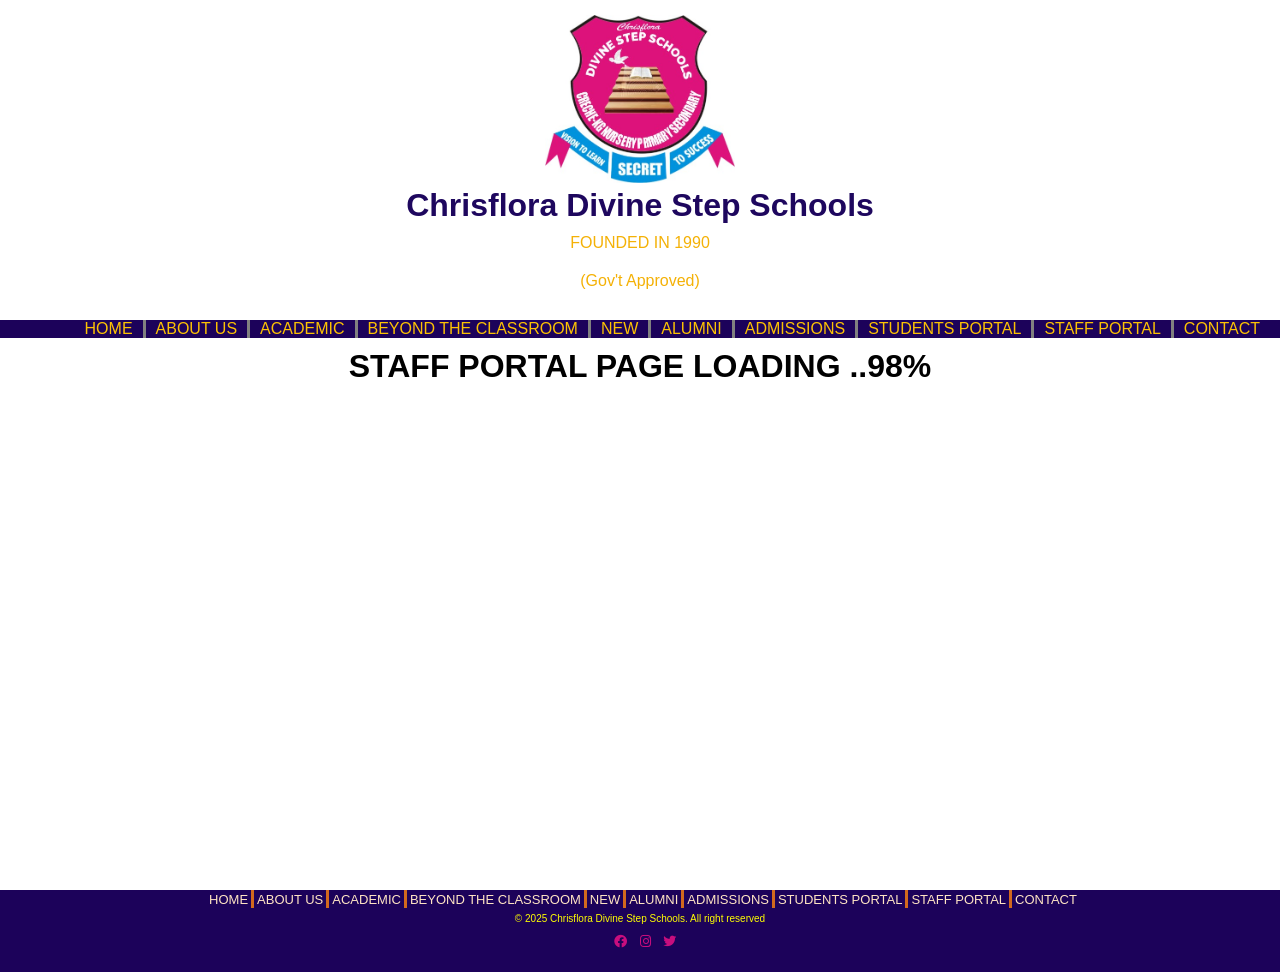
<file: staffportal.html>
<!DOCTYPE html>
<html lang="en">

<head>
    <meta charset="UTF-8">
    <meta name="viewport" content="width=device-width, initial-scale=1.0">
    <title>ChrisFlora Divine Step Schools</title>
    <link rel="stylesheet" href="contact.css">
    <link rel="stylesheet" href="https://cdnjs.cloudflare.com/ajax/libs/font-awesome/5.15.1/css/all.min.css" />

</head>

<body>
    <div class="school-logo">
        <img src="/assets/chrisflor logo.jpg" width="190px" height="auto" />
        <h1> Chrisflora Divine Step Schools </h1>
        <P>FOUNDED IN 1990</P>
        <p>(Gov't Approved)</p>

    </div>

    <nav>
        <div class="hamburger">
            <li><a href="#"><svg xmlns="http://www.w3.org/2000/svg" height="26px" viewBox="0 -960 960 960" width="24px"
                        fill="blanchedalmond">
                        <path d="M120-240v-80h720v80H120Zm0-200v-80h720v80H120Zm0-200v-80h720v80H120Z" />
                    </svg></a></li>

        </div>
        <ul class="nav-list">
            <li><a href="index.html" target="_blank" rel="noopener noreferrer">HOME</a></li>
            <li><a href="about-us.html" target="_blank" rel="noopener noreferrer">ABOUT US</a></li>
            <li><a href="academic.html" target="_blank" rel="noopener noreferrer">ACADEMIC</a></li>
            <li><a href="beyond the class.html" target="_blank" rel="noopener noreferrer">BEYOND THE CLASSROOM</a></li>
            <li><a href="news.html" target="_blank" rel="noopener noreferrer">NEW</a></li>
            <li><a href="alumni.html" target="_blank" rel="noopener noreferrer">ALUMNI</a></li>
            <li><a href="admissions.html" target="_blank" rel="noopener noreferrer">ADMISSIONS</a></li>
            <li><a href="studentportal.html" target="_blank" rel="noopener noreferrer">STUDENTS PORTAL</a></li>
            <li><a href="staffportal.html" target="_blank" rel="noopener noreferrer">STAFF PORTAL</a></li>
            <li><a href="contact.html" target="_blank" rel="noopener noreferrer">CONTACT</a></li>
        </ul>

    </nav>

    <header>

        <h1> STAFF PORTAL PAGE LOADING ..98% </h1>


    </header>

    <main>

    </main>

    <footer>
        <div class="footer-link">
            <ul>
                <li><a href="index.html" target="_blank" rel="noopener noreferrer">HOME</a></li>
                <li><a href="about-us.html" target="_blank" rel="noopener noreferrer">ABOUT US</a></li>
                <li><a href="academic.html" target="_blank" rel="noopener noreferrer">ACADEMIC</a></li>
                <li><a href="beyond the class.html" target="_blank" rel="noopener noreferrer">BEYOND THE CLASSROOM</a>
                </li>
                <li><a href="news.html" target="_blank" rel="noopener noreferrer">NEW</a></li>
                <li><a href="alumni.html" target="_blank" rel="noopener noreferrer">ALUMNI</a></li>
                <li><a href="admissions.html" target="_blank" rel="noopener noreferrer">ADMISSIONS</a></li>
                <li><a href="studentportal.html" target="_blank" rel="noopener noreferrer">STUDENTS PORTAL</a></li>
                <li><a href="staffportal.html" target="_blank" rel="noopener noreferrer">STAFF PORTAL</a></li>
                <li><a href="contact.html" target="_blank" rel="noopener noreferrer">CONTACT</a></li>
            </ul>
        </div>

        <div class="footer-socials">
            <P> &copy; 2025 Chrisflora Divine Step Schools. All right reserved</P>

            <p>
                <a href="https://www.facbook.com" target="_blank"><i class="fab fa-facebook"></i></a>
                <a href="https://www.instagram.com" target="_blank"><i class="fab fa-instagram"></i></a>
                <a href="https://www.twitter.com" target="-blank"><i class="fab fa-twitter"></i>
            </p>
        </div>
    </footer>

    <script src="index.js"></script>
</body>

</html>
</file>
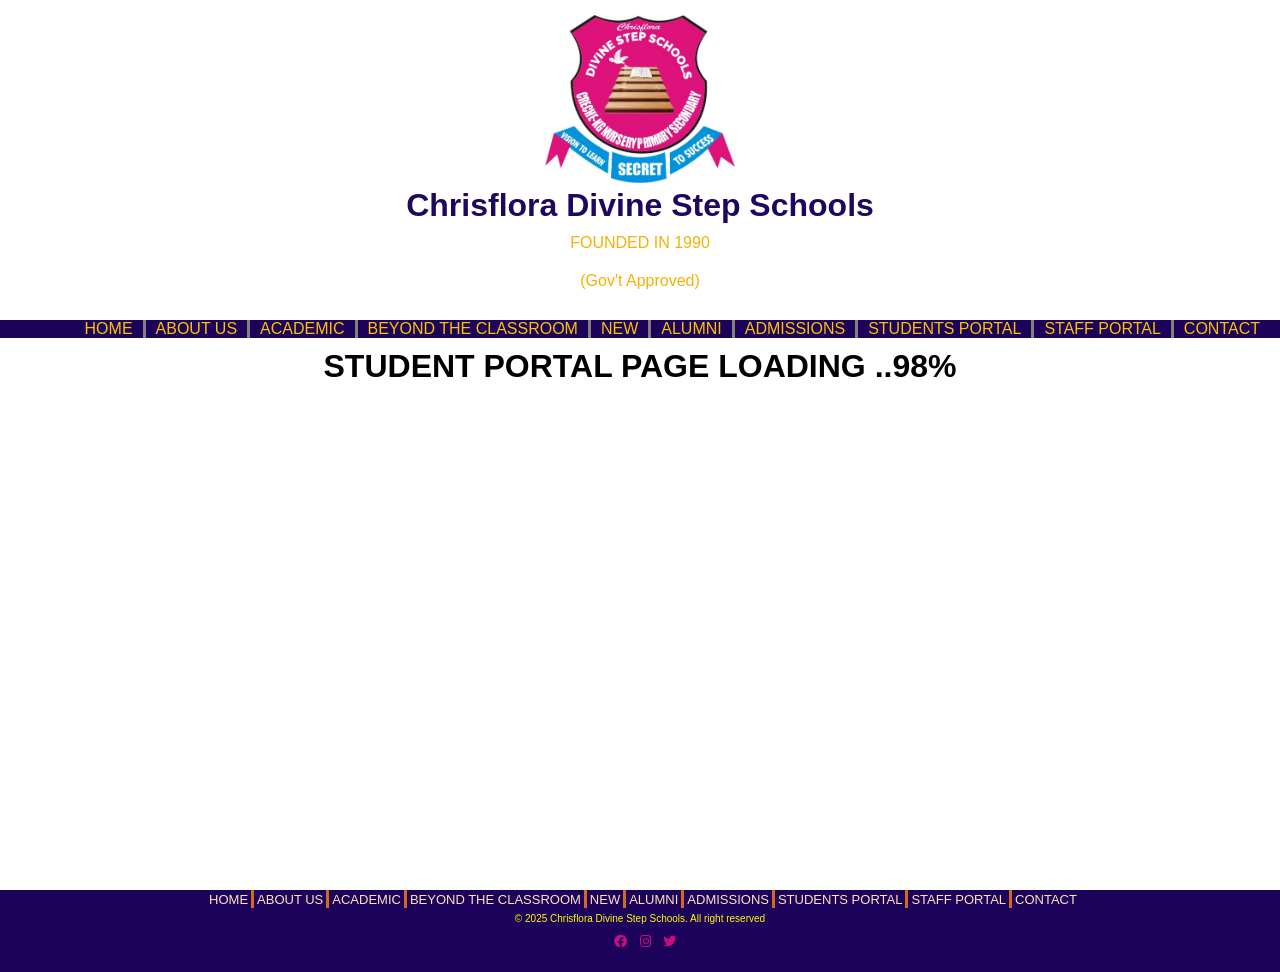
<file: studentportal.html>
<!DOCTYPE html>
<html lang="en">

<head>
    <meta charset="UTF-8">
    <meta name="viewport" content="width=device-width, initial-scale=1.0">
    <title>ChrisFlora Divine Step Schools</title>
    <link rel="stylesheet" href="contact.css">
    <link rel="stylesheet" href="https://cdnjs.cloudflare.com/ajax/libs/font-awesome/5.15.1/css/all.min.css" />

</head>

<body>
    <div class="school-logo">
        <img src="/assets/chrisflor logo.jpg" width="190px" height="auto" />
        <h1> Chrisflora Divine Step Schools </h1>
        <P>FOUNDED IN 1990</P>
        <p>(Gov't Approved)</p>

    </div>

    <nav>
        <div class="hamburger">
            <li><a href="#"><svg xmlns="http://www.w3.org/2000/svg" height="26px" viewBox="0 -960 960 960" width="24px"
                        fill="blanchedalmond">
                        <path d="M120-240v-80h720v80H120Zm0-200v-80h720v80H120Zm0-200v-80h720v80H120Z" />
                    </svg></a></li>

        </div>
        <ul class="nav-list">
            <li><a href="index.html" target="_blank" rel="noopener noreferrer">HOME</a></li>
            <li><a href="about-us.html" target="_blank" rel="noopener noreferrer">ABOUT US</a></li>
            <li><a href="academic.html" target="_blank" rel="noopener noreferrer">ACADEMIC</a></li>
            <li><a href="beyond the class.html" target="_blank" rel="noopener noreferrer">BEYOND THE CLASSROOM</a></li>
            <li><a href="news.html" target="_blank" rel="noopener noreferrer">NEW</a></li>
            <li><a href="alumni.html" target="_blank" rel="noopener noreferrer">ALUMNI</a></li>
            <li><a href="admissions.html" target="_blank" rel="noopener noreferrer">ADMISSIONS</a></li>
            <li><a href="studentportal.html" target="_blank" rel="noopener noreferrer">STUDENTS PORTAL</a></li>
            <li><a href="staffportal.html" target="_blank" rel="noopener noreferrer">STAFF PORTAL</a></li>
            <li><a href="contact.html" target="_blank" rel="noopener noreferrer">CONTACT</a></li>
        </ul>

    </nav>

    <header>

        <h1> STUDENT PORTAL PAGE LOADING ..98% </h1>


    </header>

    <main>

    </main>

    <footer>
        <div class="footer-link">
            <ul>
                <li><a href="index.html" target="_blank" rel="noopener noreferrer">HOME</a></li>
                <li><a href="about-us.html" target="_blank" rel="noopener noreferrer">ABOUT US</a></li>
                <li><a href="academic.html" target="_blank" rel="noopener noreferrer">ACADEMIC</a></li>
                <li><a href="beyond the class.html" target="_blank" rel="noopener noreferrer">BEYOND THE CLASSROOM</a>
                </li>
                <li><a href="news.html" target="_blank" rel="noopener noreferrer">NEW</a></li>
                <li><a href="alumni.html" target="_blank" rel="noopener noreferrer">ALUMNI</a></li>
                <li><a href="admissions.html" target="_blank" rel="noopener noreferrer">ADMISSIONS</a></li>
                <li><a href="studentportal.html" target="_blank" rel="noopener noreferrer">STUDENTS PORTAL</a></li>
                <li><a href="staffportal.html" target="_blank" rel="noopener noreferrer">STAFF PORTAL</a></li>
                <li><a href="contact.html" target="_blank" rel="noopener noreferrer">CONTACT</a></li>
            </ul>
        </div>

        <div class="footer-socials">
            <P> &copy; 2025 Chrisflora Divine Step Schools. All right reserved</P>

            <p>
                <a href="https://www.facbook.com" target="_blank"><i class="fab fa-facebook"></i></a>
                <a href="https://www.instagram.com" target="_blank"><i class="fab fa-instagram"></i></a>
                <a href="https://www.twitter.com" target="-blank"><i class="fab fa-twitter"></i>
            </p>
        </div>
    </footer>

    <script src="index.js"></script>
</body>

</html>
</file>
<file: index.css>
* {
  margin: 0;
  padding: 0;
  box-sizing: border-box;
  font-family: 'Quicksand', "Franklin Gothic Medium", "Arial Narrow", Arial, sans-serif;
}
body {
  overflow-x: hidden;
}

.school-logo {
  background-color: white;
  text-align: center;
  padding: 15px;
}
.school-logo h1 {
  color: #1e075e;
  font-family: "Franklin Gothic Medium", "Arial Narrow", Arial, sans-serif;
  text-align: center;
}
.school-logo P {
  color: rgb(244, 177, 6);
  text-align: center;
  padding: 10px;
}

nav {
  height: 100%;
  width: auto;
  background-color: #1c025a;
  position: relative; 
}

.hamburger {
  display: none;
  cursor: pointer;
  justify-content: end;
}

.nav-list {
  right: -100%;
  justify-content: flex-end;
  margin: 5px 0 5px 0;
  display: flex;
  align-items: center;
 
}

nav li {
  list-style: none;
  margin-right: 10px;
  padding-right: 10px;
  border-right: 3px solid gray;
}
nav li:last-child {
  border-right: none;
}

nav a {
  text-decoration: none;
  color: rgb(252, 194, 4);
}

.home-para {
  background-color: #0d3e9b;
  color: rgb(220, 185, 10);
  font-size: 20px;
  margin-top: -3px;
  border-bottom-right-radius: 25px;
  border-bottom-left-radius: 25px;
  padding: 10px;
  text-align: center;
}

header img {
  width: 100%;
  height: 100%;
  object-fit: cover;
}
.header-textoverlay {
  position: absolute;
  top: 650px;
  left: 600px;
  transform: translate(-50%, -50%);
}
header h1,
P {
  font-family: Verdana, Geneva, Tahoma, sans-serif;
  text-align: justify;
  text-align: center;
  padding: 5px;
}

footer {
  height: 100%;
  width: 100%;
  background-color: #1c025a;
}
.footer-link {
  justify-content: center;
  display: flex;
}
footer ul {
  display: flex;
}

footer li {
  list-style: none;
  margin-left: 3px;
  padding-left: 3px;
  border-left: 3px solid chocolate;
}
footer li:first-child {
  border-left: none;
}
footer a {
  text-decoration: none;
  color: bisque;
  font-size: small;
}
.footer-socials a {
  color: rgb(200, 14, 126);
  margin-left: 10px;
}
.footer-socials p {
  color: yellow;
  font-size: 10px;
}

/* HOME PAGE  RESPONSIVE LAYOUT*/

@media screen and (max-width: 900px) {
  header img {
    height: auto;
  }
  .nav-list {
    display: none;
    position: absolute;
    right: -100%;
    top: 48%;
    width: 250;
    height: auto;
    text-align: center;
    flex-direction: column;
    transition: all 0.3s ease-in-out;
    z-index: 999;
    backdrop-filter: blur(5px);
  }
  .nav-list li {
    margin-top: 10px;
    padding-bottom: 15px;
  }

  .hamburger {
    display: block;
    display: flex;
    padding: 10px;
  }

  .nav-list.active {
    display: block;
    right: 0;
  }

  footer p {
    padding: 5px;
  }
  .footer-link {
    display: none;
  }
}
</file>
<file: about-us.css>
* {
  margin: 0;
  padding: 0;
  box-sizing: border-box;
  font-family: 'Quicksand', sans-serif;
}
body {
  overflow-x: hidden;
}

.school-logo {
  background-color: white;
  text-align: center;
  padding: 15px;
}
.school-logo h1 {
  color: #1e075e;
  font-family: "Franklin Gothic Medium", "Arial Narrow", Arial, sans-serif;
  text-align: center;
}
.school-logo P {
  color: rgb(244, 177, 6);
  text-align: center;
  padding: 10px;
}

nav {
  height: 100%;
  width: auto;
  background-color: #1c025a;
  position: relative;
}

.hamburger {
  display: none;
  cursor: pointer;
  justify-content: end;
}

.nav-list {
  right: -100%;
  justify-content: flex-end;
  margin: 5px 0 5px 0;
  display: flex;
  align-items: center;
}

nav li {
  list-style: none;
  margin-right: 10px;
  padding-right: 10px;
  border-right: 3px solid gray;
}
nav li:last-child {
  border-right: none;
}

nav a {
  text-decoration: none;
  color: rgb(252, 194, 4);
}

header img {
  width: 100%;
  height: 100%;
  object-fit: cover;
}

header h1,
P {
  color: rgb(181, 19, 116);
  font-family: Verdana, Geneva, Tahoma, sans-serif;
  text-align: justify;
  text-align: center;
}

/* ABOUT US */
.about-img {
  max-width: 100%;
  height: auto;
}

.about-header {
  border: 4px solid gray;
}
main {
  border: 4px solid gray;
}

.history {
  text-align: center;
  color: black;
  font-size: 20px;
  margin: 0 20px;
}
.history-p {
  color: black;
  text-align: justify;
  line-height: 2;
 
  
  
}

main {
  margin-top: 20px;
 
}
main h1 {
  color: rgb(181, 19, 116);
  font-family: Verdana, Geneva, Tahoma, sans-serif;
  text-align: justify;
  text-align: center;
}
.overlay-button {
  margin: 25px;
  padding: 15px;
  font-weight: bolder;
  background-color: none;
  border-radius: 5px;
  border: 2px solid rgb(228, 165, 8);
  cursor: pointer;
}
.overlay-button:hover {
  background-color: rgb(228, 165, 8);
  transition: 0.9s ease-in-out;
}

footer {
  height: 100%;
  width: 100%;
  background-color: #1c025a;
}
.footer-link {
  justify-content: center;
  display: flex;
}
footer ul {
  display: flex;
}

footer li {
  list-style: none;
  margin-left: 3px;
  padding-left: 3px;
  border-left: 3px solid chocolate;
}
footer li:first-child {
  border-left: none;
}
footer a {
  text-decoration: none;
  color: bisque;
  font-size: small;
}
.footer-socials a {
  color: rgb(200, 14, 126);
  margin-left: 10px;
}
.footer-socials p {
  color: yellow;
  font-size: 10px;
}

/* About PAGE  RESPONSIVE LAYOUT*/

@media screen and (max-width: 900px) {
  /* body{
    overflow-x: hidden;
  } */
  header img {
    height: auto;
  }
  .nav-list {
    display: none;
    position: absolute;
    right: -100%;
    top: 55%;
    /* background: rgba(245, 245, 246, 0.1); */
    width: 250;
    height: auto;
    text-align: center;
    flex-direction: column;
    transition: all 0.3s ease-in-out;
    z-index: 999;
    backdrop-filter: blur(5px);
  }
  .nav-list li {
    margin-top: 10px;
    padding-bottom: 15px;
  }

  .hamburger {
    display: block;
    display: flex;
    padding: 10px;
  }

  .nav-list.active {
    display: block;
    right: 0;
  }

  footer p {
    padding: 5px;
  }
  .footer-link {
    display: none;
  }
}
</file>
<file: academic.css>
* {
  margin: 0;
  padding: 0;
  box-sizing: border-box;
  font-family: 'Quicksand', sans-serif;
}
body {
  overflow-x: hidden;
}

.school-logo {
  background-color: white;
  text-align: center;
  padding: 15px;
}
.school-logo h1 {
  color: #1e075e;
  font-family: "Franklin Gothic Medium", "Arial Narrow", Arial, sans-serif;
  text-align: center;
}
.school-logo P {
  color: rgb(244, 177, 6);
  text-align: center;
  padding: 10px;
}

nav {
  height: 100%;
  width: auto;
  background-color: #1c025a;
  position:relative;
}

.hamburger {
  display: none;
  cursor: pointer;
  justify-content: end;
}

.nav-list {
  right: -100%;
  justify-content: flex-end;
  margin: 5px 0 5px 0;
  display: flex;
  align-items: center;
}

nav li {
  list-style: none;
  margin-right: 10px;
  padding-right: 10px;
  border-right: 3px solid gray;
}
nav li:last-child {
  border-right: none;
}

nav a {
  text-decoration: none;
  color: rgb(252, 194, 4);
}

header h1,
P {
  color: rgb(181, 19, 116);
  font-family: Verdana, Geneva, Tahoma, sans-serif;
  text-align: justify;
  text-align: center;
}

.acad-header {
  background-color: #eee8e8;
  padding: 10px;
}
.row {
  display: flex;
  flex-wrap: wrap;
  padding: 0 5px;
  justify-content: center;
}

main {
  margin-right: 25px;
  margin-left: 25px;

}
main h2 {
  color: rgb(32, 11, 228);
  font-family: Verdana, Geneva, Tahoma, sans-serif;
  text-align: justify;
  text-align: center;
}
main h3 {
  padding: 20px;
}
main img {
  width: 520px;
  height: auto;
}
figure {
  margin-right: 5px;
  margin-bottom: 20px;
}

footer {
  height: 100%;
  width: 100%;
  background-color: #1c025a;
}
.footer-link {
  justify-content: center;
  display: flex;
}
footer ul {
  display: flex;
}

footer li {
  list-style: none;
  margin-left: 3px;
  padding-left: 3px;
  border-left: 3px solid chocolate;
}
footer li:first-child {
  border-left: none;
}
footer a {
  text-decoration: none;
  color: bisque;
  font-size: small;
}
.footer-socials a {
  color: rgb(200, 14, 126);
  margin-left: 10px;
}
.footer-socials p {
  color: yellow;
  font-size: 10px;
}

/* Academic PAGE  RESPONSIVE LAYOUT*/
@media screen and (max-width: 900px) {
  header img {
    height: auto;
  }
  .nav-list {
    display: none;
    position: absolute;
    right: -100%;
    top: 47%;
    width: 250;
    height: auto;
    text-align: center;
    flex-direction: column;
    transition: all 0.3s ease-in-out;
    z-index: 999;
    backdrop-filter: blur(5px);
  }
  .nav-list li {
    margin-top: 10px;
    padding-bottom: 15px;
  }

 

  .hamburger {
    display: block;
    display: flex;
    padding: 10px;
  }

  .nav-list.active {
    display: block;
    right: 0;
  }

  footer p {
    padding: 5px;
  }
  .footer-link {
    display: none;
  }
}
</file>
<file: admissions.css>
* {
  margin: 0;
  padding: 0;
  box-sizing: border-box;
  font-family: 'Quicksand', "Franklin Gothic Medium", "Arial Narrow", Arial, sans-serif;
}
body {
  overflow-x: hidden;
}

.school-logo {
  background-color: white;
  text-align: center;
  padding: 15px;
}
.school-logo h1 {
  color: #1e075e;
  font-family: "Franklin Gothic Medium", "Arial Narrow", Arial, sans-serif;
  text-align: center;
}
.school-logo P {
  color: rgb(244, 177, 6);
  text-align: center;
  padding: 10px;
}

nav {
  height: 100%;
  width: auto;
  background-color: #1c025a;
  position:relative;
}

.hamburger {
  display: none;
  cursor: pointer;
  justify-content: end;
}

.nav-list {
  right: -100%;
  justify-content: flex-end;
  margin: 5px 0 5px 0;
  display: flex;
  align-items: center;
}

nav li {
  list-style: none;
  margin-right: 10px;
  padding-right: 10px;
  border-right: 3px solid gray;
}
nav li:last-child {
  border-right: none;
}

nav a {
  text-decoration: none;
  color: rgb(252, 194, 4);
}

.home-para {
  background-color: #0d3e9b;
  color: rgb(220, 185, 10);
  font-size: 20px;
  margin-top: -3px;
  border-bottom-right-radius: 25px;
  border-bottom-left-radius: 25px;
  padding: 10px;
  text-align: center;
}

.admin-header {
  background-color: #7ab3dc;
  padding: 10px 0 10px;

  display: flex;
  justify-content: space-around;
}
.fa-solid {
  border-radius: 70px;
  background-color: antiquewhite;
}

.admin-rate {
  /* display: flex;  */
}

.header-rate-para {
  font-size: 15px;
  font-weight: 700;
  color: white;
}

.alert {
  padding-top: 15px;
  text-align: center;
  color: rgb(5, 109, 24);
}

.admin-sec1 {
  display: flex;
  margin: 50px;
}
.admin-sec1 h1 {
  color: rgb(252, 215, 2);
  font-size: 12px;

  font-family:
    "Lucida Sans", "Lucida Sans Regular", "Lucida Grande",
    "Lucida Sans Unicode", Geneva, Verdana, sans-serif;
}

.admin-sec1 p {
  font-size: 15px;
  margin: 15px 0 15px 0;
}

.whychoseus {
  max-width: 800px;
}

img {
  border-radius: 10px;
  margin-top: 15px;
}

.whyus {
  display: flex;
  flex-wrap: wrap;
  gap: 50px;
}
.us {
  margin-right: 5px;
  margin-bottom: 10px;
  /* width: calc(100% 0px); */
  width: 250px;
  height: 120px;
  border: 2px solid gray;
  border-radius: 8px;
  text-align: center;
  padding: 5px;
  background-color: rgb(230, 192, 24);
}

button {
  background-color: #033958;
  color: white;
  padding: 5px;
  border-radius: 5px;
}

.action {
  background-color: #e0e4eb;
  margin: 50px;
  padding: 20px;
  border-radius: 20px;
  text-align: center;
}
.action h1 {
  color: #0d3e9b;
}

.action p {
  color: rgb(16, 50, 82);
  padding: 10px;
}

.action button {
  padding: 10px;
  color: rgb(242, 242, 237);
}
header h1,
P {
  font-family: Verdana, Geneva, Tahoma, sans-serif;
  text-align: justify;
  text-align: center;
  padding: 5px;
}

footer {
  height: 100%;
  width: 100%;
  background-color: #1c025a;
}
.footer-link {
  justify-content: center;
  display: flex;
}
footer ul {
  display: flex;
}

footer li {
  list-style: none;
  margin-left: 3px;
  padding-left: 3px;
  border-left: 3px solid chocolate;
}
footer li:first-child {
  border-left: none;
}
footer a {
  text-decoration: none;
  color: bisque;
  font-size: small;
}
.footer-socials a {
  color: rgb(200, 14, 126);
  margin-left: 10px;
}
.footer-socials p {
  color: yellow;
  font-size: 10px;
}

/* HOME PAGE  RESPONSIVE LAYOUT*/

@media screen and (max-width: 900px) {
  body {
    overflow-x: hidden;

  }
  header img {
    height: auto;
  }
  .nav-list {
    display: none;
    position: absolute;
    right: -100%;
    top: 55%;
    background: rgba(28, 2, 90, 0.2);
    width: 250;
    height: auto;
    text-align: center;
    flex-direction: column;
    transition: all 0.3s ease-in-out;
    z-index: 999;
    backdrop-filter: blur(5px);
  }
  .nav-list li {
    margin-top: 10px;
    padding-bottom: 15px;
  }

  .hamburger {
    display: block;
    display: flex;
    padding: 10px;
  }

  .nav-list.active {
    display: block;
    right: 0;
  }
  footer p {
    padding: 5px;
  }
  .footer-link {
    display: none;
  }

  .nav-list li {
    border-right: none;
    border-bottom: 2px solid gray;
  }

  .admin-sec1{
    display: flex;
    flex-direction: column;
  }
  
  span{
    font-size: 10px;
  }
}
</file>
<file: alumni.css>
* {
  margin: 0;
  padding: 0;
  box-sizing: border-box;
  font-family: 'Quicksand', "Franklin Gothic Medium", "Arial Narrow", Arial, sans-serif;
}
body {
  overflow-x: hidden;
}

.school-logo {
  background-color: white;
  text-align: center;
  padding: 15px;
}
.school-logo h1 {
  color: #1e075e;
  font-family: "Franklin Gothic Medium", "Arial Narrow", Arial, sans-serif;
  text-align: center;
}
.school-logo P {
  color: rgb(244, 177, 6);
  text-align: center;
  padding: 10px;
}

nav {
  height: 100%;
  width: auto;
  background-color: #1c025a;
  position:relative;
}

.hamburger {
  display: none;
  cursor: pointer;
  justify-content: end;
}

.nav-list {
  right: -100%;
  justify-content: flex-end;
  margin: 5px 0 5px 0;
  display: flex;
  align-items: center;
}

nav li {
  list-style: none;
  margin-right: 10px;
  padding-right: 10px;
  border-right: 3px solid gray;
}
nav li:last-child {
  border-right: none;
}

nav a {
  text-decoration: none;
  color: rgb(252, 194, 4);
}

.home-para {
  background-color: #0d3e9b;
  color: rgb(220, 185, 10);
  font-size: 20px;
  margin-top: -3px;
  border-bottom-right-radius: 25px;
  border-bottom-left-radius: 25px;
  padding: 10px;
  text-align: center;
}

header h1,
P {
  color: rgb(181, 19, 116);
  font-family: Verdana, Geneva, Tahoma, sans-serif;
  text-align: justify;
  text-align: center;
}

footer {
  height: 100%;
  width: 100%;
  background-color: #1c025a;
  margin-top: 500px;
}
.footer-link {
  justify-content: center;
  display: flex;
}
footer ul {
  display: flex;
}

footer li {
  list-style: none;
  margin-left: 3px;
  padding-left: 3px;
  border-left: 3px solid chocolate;
}
footer li:first-child {
  border-left: none;
}
footer a {
  text-decoration: none;
  color: bisque;
  font-size: small;
}
.footer-socials a {
  color: rgb(200, 14, 126);
  margin-left: 10px;
}
.footer-socials p {
  color: yellow;
  font-size: 10px;
}

/* HOME PAGE  RESPONSIVE LAYOUT*/

@media screen and (max-width: 900px) {
  header img {
    height: auto;
  }
  .nav-list {
    display: none;
    position: absolute;
    right: -100%;
    top: 55%;
    width: 250;
    height: auto;
    text-align: center;
    flex-direction: column;
    transition: all 0.3s ease-in-out;
    z-index: 999;
    backdrop-filter: blur(5px);
  }
  .nav-list li {
    margin-top: 10px;
    padding-bottom: 15px;
  }

  .hamburger {
    display: block;
    display: flex;
    padding: 10px;
  }

  .nav-list.active {
    display: block;
    right: 0;
  }

  footer p {
    padding: 5px;
  }
  .footer-link {
    display: none;
  }
}
</file>
<file: beyond the class.css>
* {
  margin: 0;
  padding: 0;
  box-sizing: border-box;
  font-family:
    "Quicksand", "Franklin Gothic Medium", "Arial Narrow", Arial, sans-serif;
}
body {
  overflow-x: hidden;
}

.school-logo {
  background-color: white;
  text-align: center;
  padding: 15px;
}
.school-logo h1 {
  color: #1e075e;
  font-family: "Franklin Gothic Medium", "Arial Narrow", Arial, sans-serif;
  text-align: center;
}
.school-logo P {
  color: rgb(244, 177, 6);
  text-align: center;
  padding: 10px;
}

nav {
  height: 100%;
  width: auto;
  background-color: #1c025a;
  position: relative;
}

.hamburger {
  display: none;
  cursor: pointer;
  justify-content: end;
}

.nav-list {
  right: -100%;
  justify-content: flex-end;
  margin: 5px 0 5px 0;
  display: flex;
  align-items: center;
}

nav li {
  list-style: none;
  margin-right: 10px;
  padding-right: 10px;
  border-right: 3px solid gray;
}
nav li:last-child {
  border-right: none;
}

nav a {
  text-decoration: none;
  color: rgb(252, 194, 4);
}

header img {
  width: 100%;
  height: 100%;
  object-fit: cover;
}
.header-textoverlay {
  position: absolute;
  top: 650px;
  left: 600px;
  transform: translate(-50%, -50%);
}
header h1,
P {
  color: rgb(181, 19, 116);
  font-family: Verdana, Geneva, Tahoma, sans-serif;
  text-align: justify;
  text-align: center;
}

main {
  background-color: #bdd7f5;
}
.btc {
  background-color: rgb(64, 74, 170);
  margin-bottom: 5px;
}
.btc h1 {
  text-align: center;
  color: rgb(103, 243, 69);
  padding: 10px;
}
/* SLIDESHOW CONTAINER */
.slideshow {
  position: relative;
   width: 100%;
  height: 450px;
  margin: auto;
  overflow: hidden;
}

/* EACH IMAGE */
.image {
  position: absolute;
  width: 100%;
  height: 100%;
  left: -100%; /* start from left outside screen */
  opacity: 0;
  animation: slideLeftToRight 18s infinite;
}

/* IMAGE STYLE */
.image img {
  width: 100%;
  height: 100%;
  object-fit: contain;
}

/* CAPTION */
.caption {
  position: absolute;
  bottom: 20px;
  left: 20px;
  color: white;
  background: rgba(0, 0, 0, 0.5);
  padding: 10px;
  font-size: 18px;
}

/* ANIMATION */
@keyframes slideLeftToRight {
  0% {
    left: -100%;
    opacity: 0;
  }

  10% {
    left: 0;
    opacity: 1;
  }

  25% {
    left: 0;
    opacity: 1;
  }

  35% {
    left: 100%;
    opacity: 0;
  }

  100% {
    left: 100%;
    opacity: 0;
  }
}

/* DELAY FOR EACH IMAGE */
.image:nth-child(1) {
  animation-delay: 6s;
}

.image:nth-child(2) {
  animation-delay: 3s;
}

.image:nth-child(3) {
  animation-delay: 6s;
}

.image:nth-child(4) {
  animation-delay: 9s;
}

.image:nth-child(5) {
  animation-delay: 12s;
}

.image:nth-child(6) {
  animation-delay: 15s;
}

footer {
  height: 100%;
  margin-top: 5px;
  width: 100%;
  background-color: #1c025a;
}
.footer-link {
  justify-content: center;
  display: flex;
}
footer ul {
  display: flex;
}

footer li {
  list-style: none;
  margin-left: 3px;
  padding-left: 3px;
  border-left: 3px solid chocolate;
}
footer li:first-child {
  border-left: none;
}
footer a {
  text-decoration: none;
  color: bisque;
  font-size: small;
}
.footer-socials a {
  color: rgb(200, 14, 126);
  margin-left: 10px;
}
.footer-socials p {
  color: yellow;
  font-size: 10px;
}

/* Beyond the Classroom Page responsive layout */

@media screen and (max-width: 900px) {
  header img {
    height: auto;
  }
  .nav-list {
    display: none;
    position: absolute;
    right: -100%;
    top: 47%;
    width: 250;
    height: auto;
    text-align: center;
    flex-direction: column;
    transition: all 0.3s ease-in-out;
    z-index: 999;
    backdrop-filter: blur(5px);
  }
  .nav-list li {
    margin-top: 10px;
    padding-bottom: 15px;
  }

  .hamburger {
    display: block;
    display: flex;
    padding: 10px;
  }

  .nav-list.active {
    display: block;
    right: 0;
  }

  footer p {
    padding: 5px;
  }
  .footer-link {
    display: none;
  }
}
</file>
<file: contact.css>
* {
  margin: 0;
  padding: 0;
  box-sizing: border-box;
  font-family: 'Quicksand', "Franklin Gothic Medium", "Arial Narrow", Arial, sans-serif;
}
body {
  overflow-x: hidden;
}

.school-logo {
  background-color: white;
  text-align: center;
  padding: 15px;
}
.school-logo h1 {
  color: #1e075e;
  font-family: "Franklin Gothic Medium", "Arial Narrow", Arial, sans-serif;
  text-align: center;
}
.school-logo P {
  color: rgb(244, 177, 6);
  text-align: center;
  padding: 10px;
}

nav {
  height: 100%;
  width: auto;
  background-color: #1c025a;
  position:relative;
}

.hamburger {
  display: none;
  cursor: pointer;
  justify-content: end;
}

.nav-list {
  right: -100%;
  justify-content: flex-end;
  margin: 5px 0 5px 0;
  display: flex;
  align-items: center;

}

nav li {
  list-style: none;
  margin-right: 10px;
  padding-right: 10px;
  border-right: 3px solid gray;
}
nav li:last-child {
  border-right: none;
}

nav a {
  text-decoration: none;
  color: rgb(252, 194, 4);
}

header h1,
P {
  font-family: Verdana, Geneva, Tahoma, sans-serif;
  text-align: justify;
  text-align: center;
  padding: 5px;
}

footer {
  height: 100%;
  width: 100%;
  background-color: #1c025a;
  margin-top: 500px;
}
.footer-link {
  justify-content: center;
  display: flex;
}
footer ul {
  display: flex;
}

footer li {
  list-style: none;
  margin-left: 3px;
  padding-left: 3px;
  border-left: 3px solid chocolate;
}
footer li:first-child {
  border-left: none;
}
footer a {
  text-decoration: none;
  color: bisque;
  font-size: small;
}
.footer-socials a {
  color: rgb(200, 14, 126);
  margin-left: 10px;
}
.footer-socials p {
  color: yellow;
  font-size: 10px;
}

/* CONTACT PAGE  RESPONSIVE LAYOUT*/

@media screen and (max-width: 900px) {
  header img {
    height: auto;
  }
  .nav-list {
    display: none;
    position: absolute;
    right: -100%;
    top: 55%;
    width: 250;
    height: auto;
    text-align: center;
    flex-direction: column;
    transition: all 0.3s ease-in-out;
    z-index: 999;
    backdrop-filter: blur(5px);
  }
  .nav-list li {
    margin-top: 10px;
    padding-bottom: 15px;
  }

  .hamburger {
    display: block;
    display: flex;
    padding: 10px;
  }

  .nav-list.active {
    display: block;
    right: 0;
  }

  footer p {
    padding: 5px;
  }
  .footer-link {
    display: none;
  }
}
</file>
